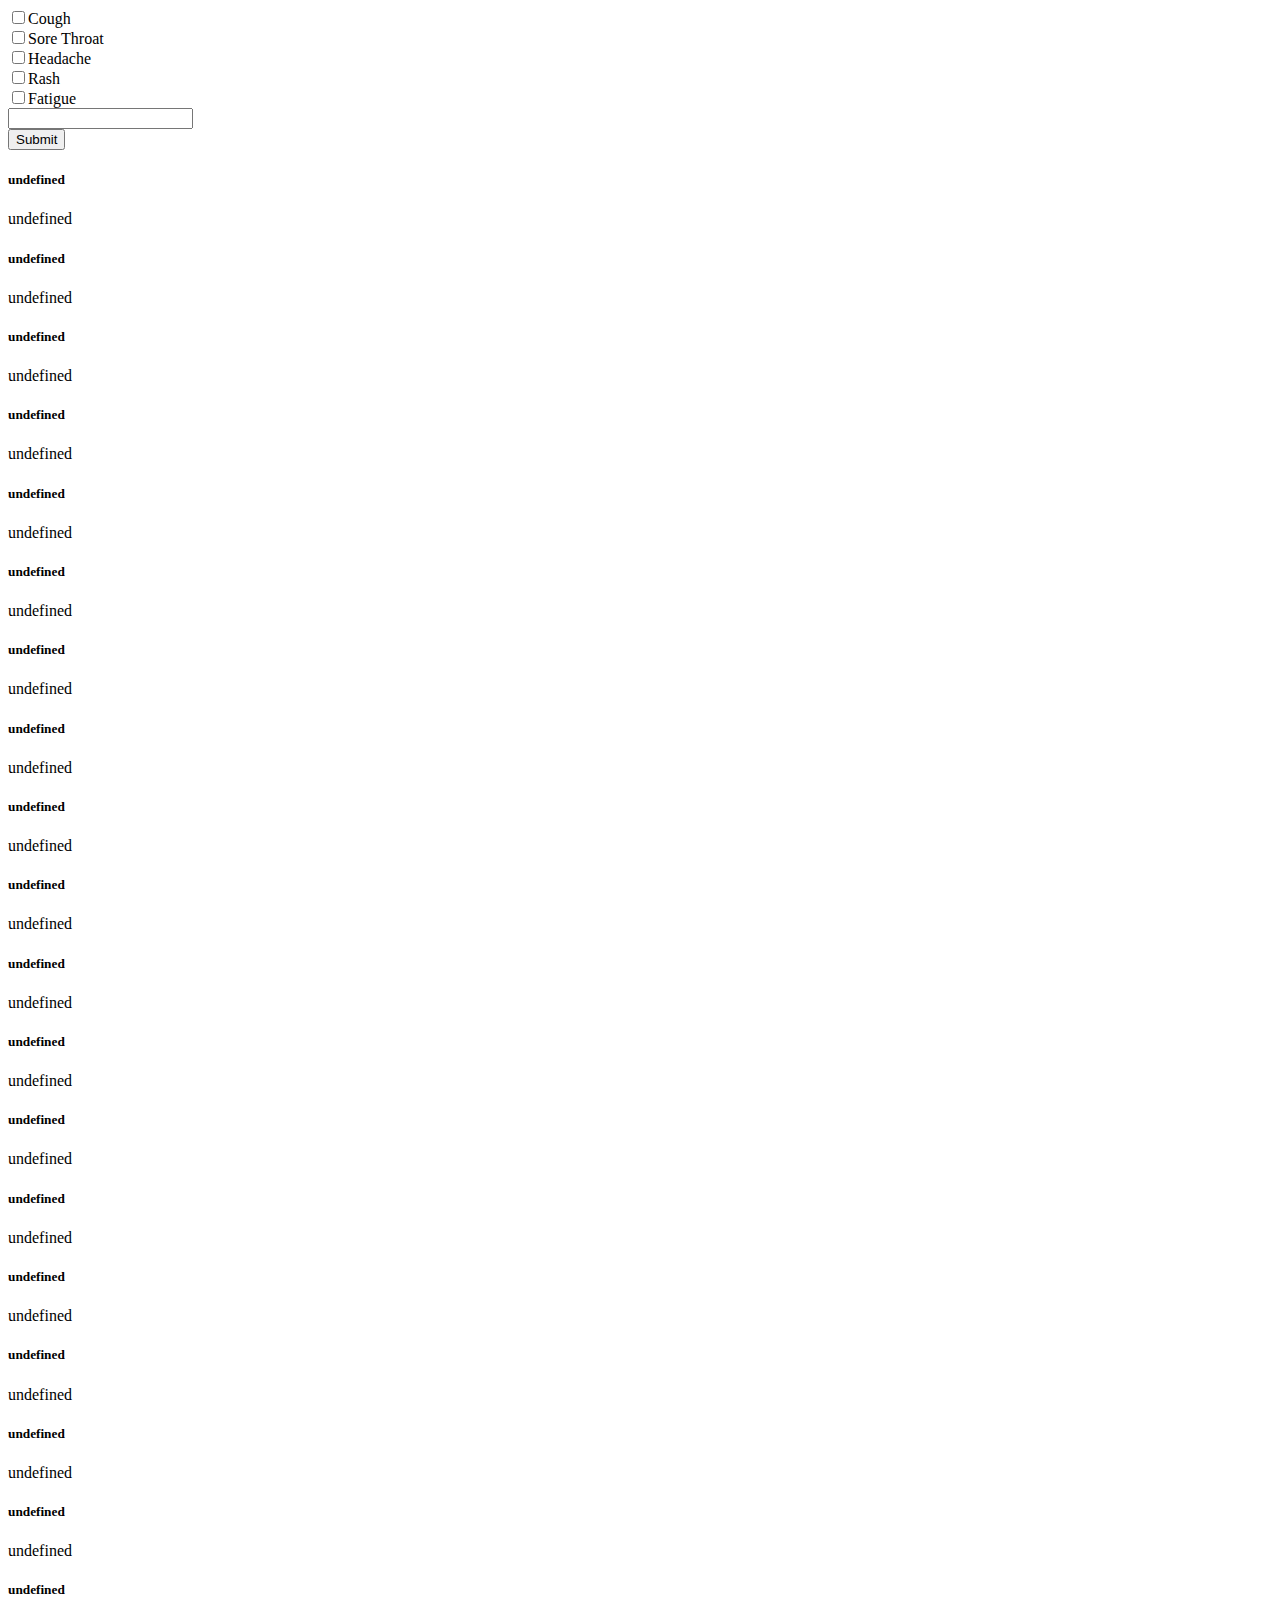
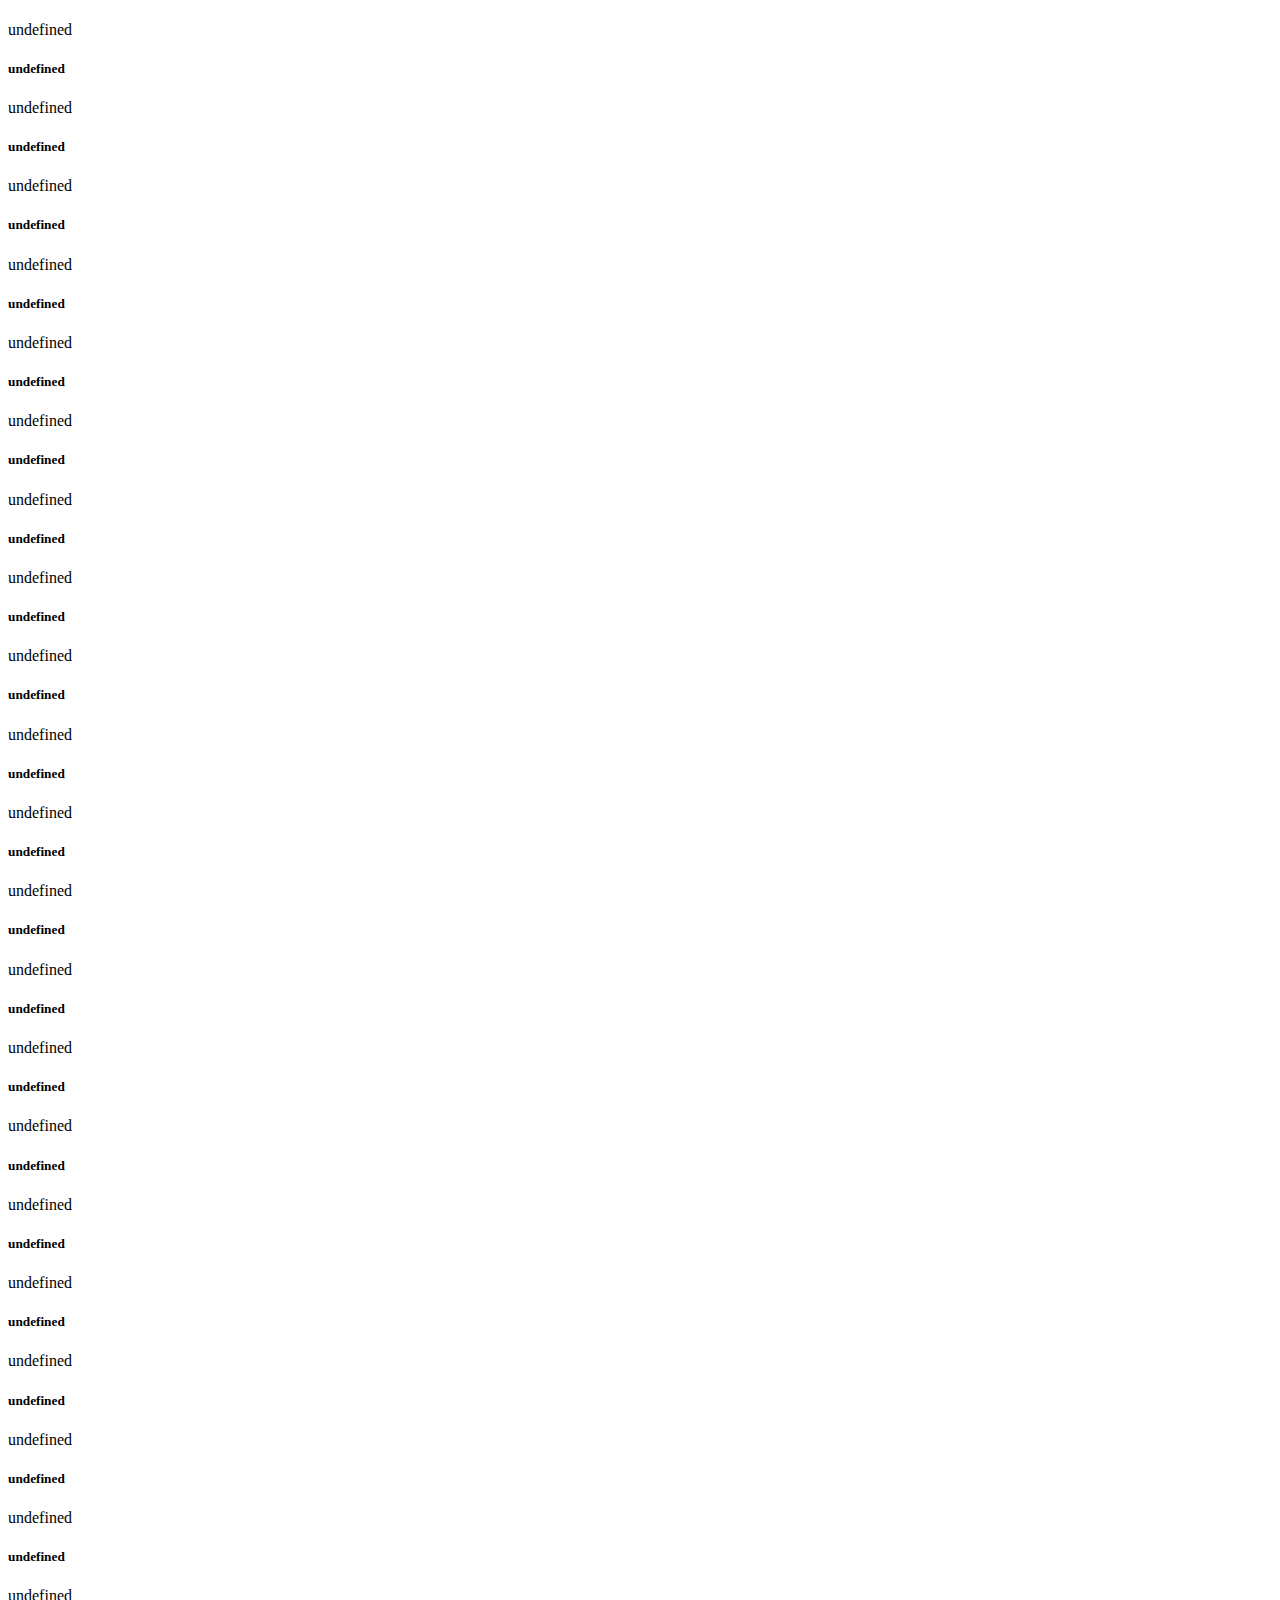
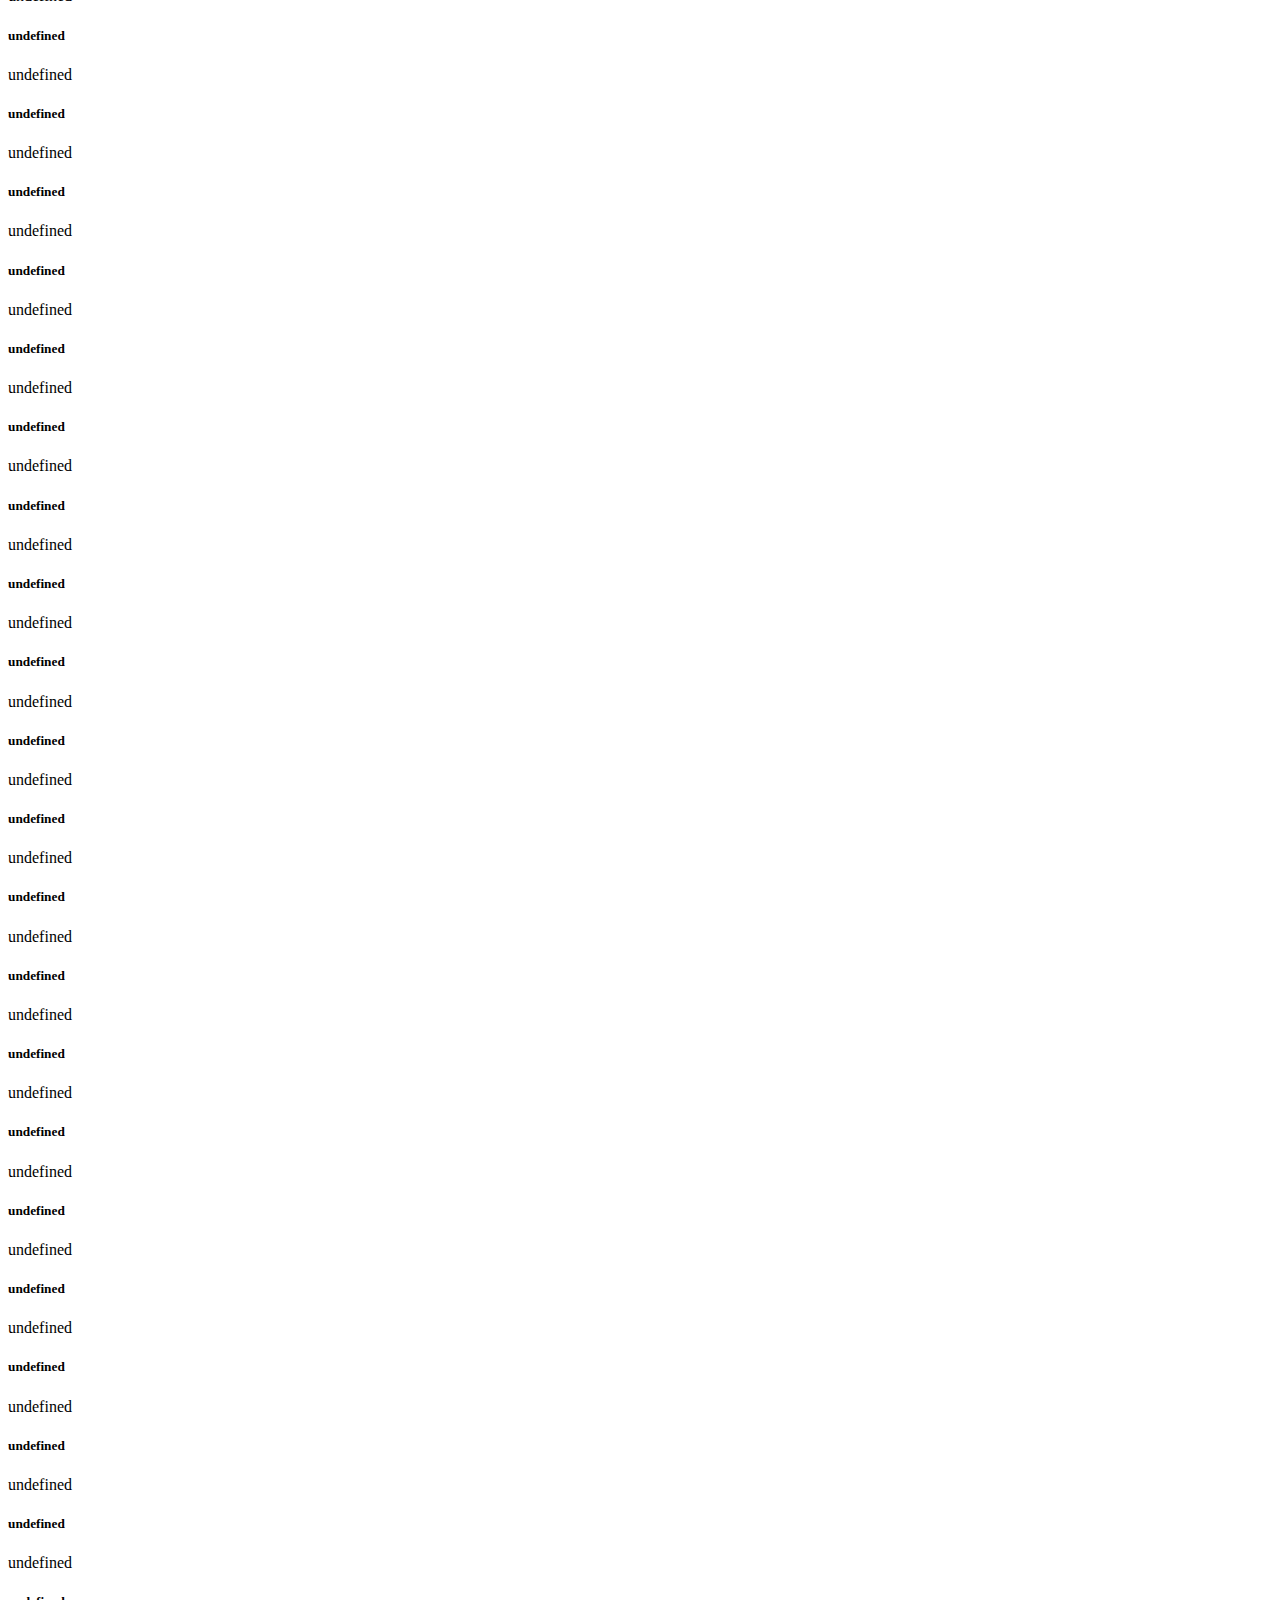
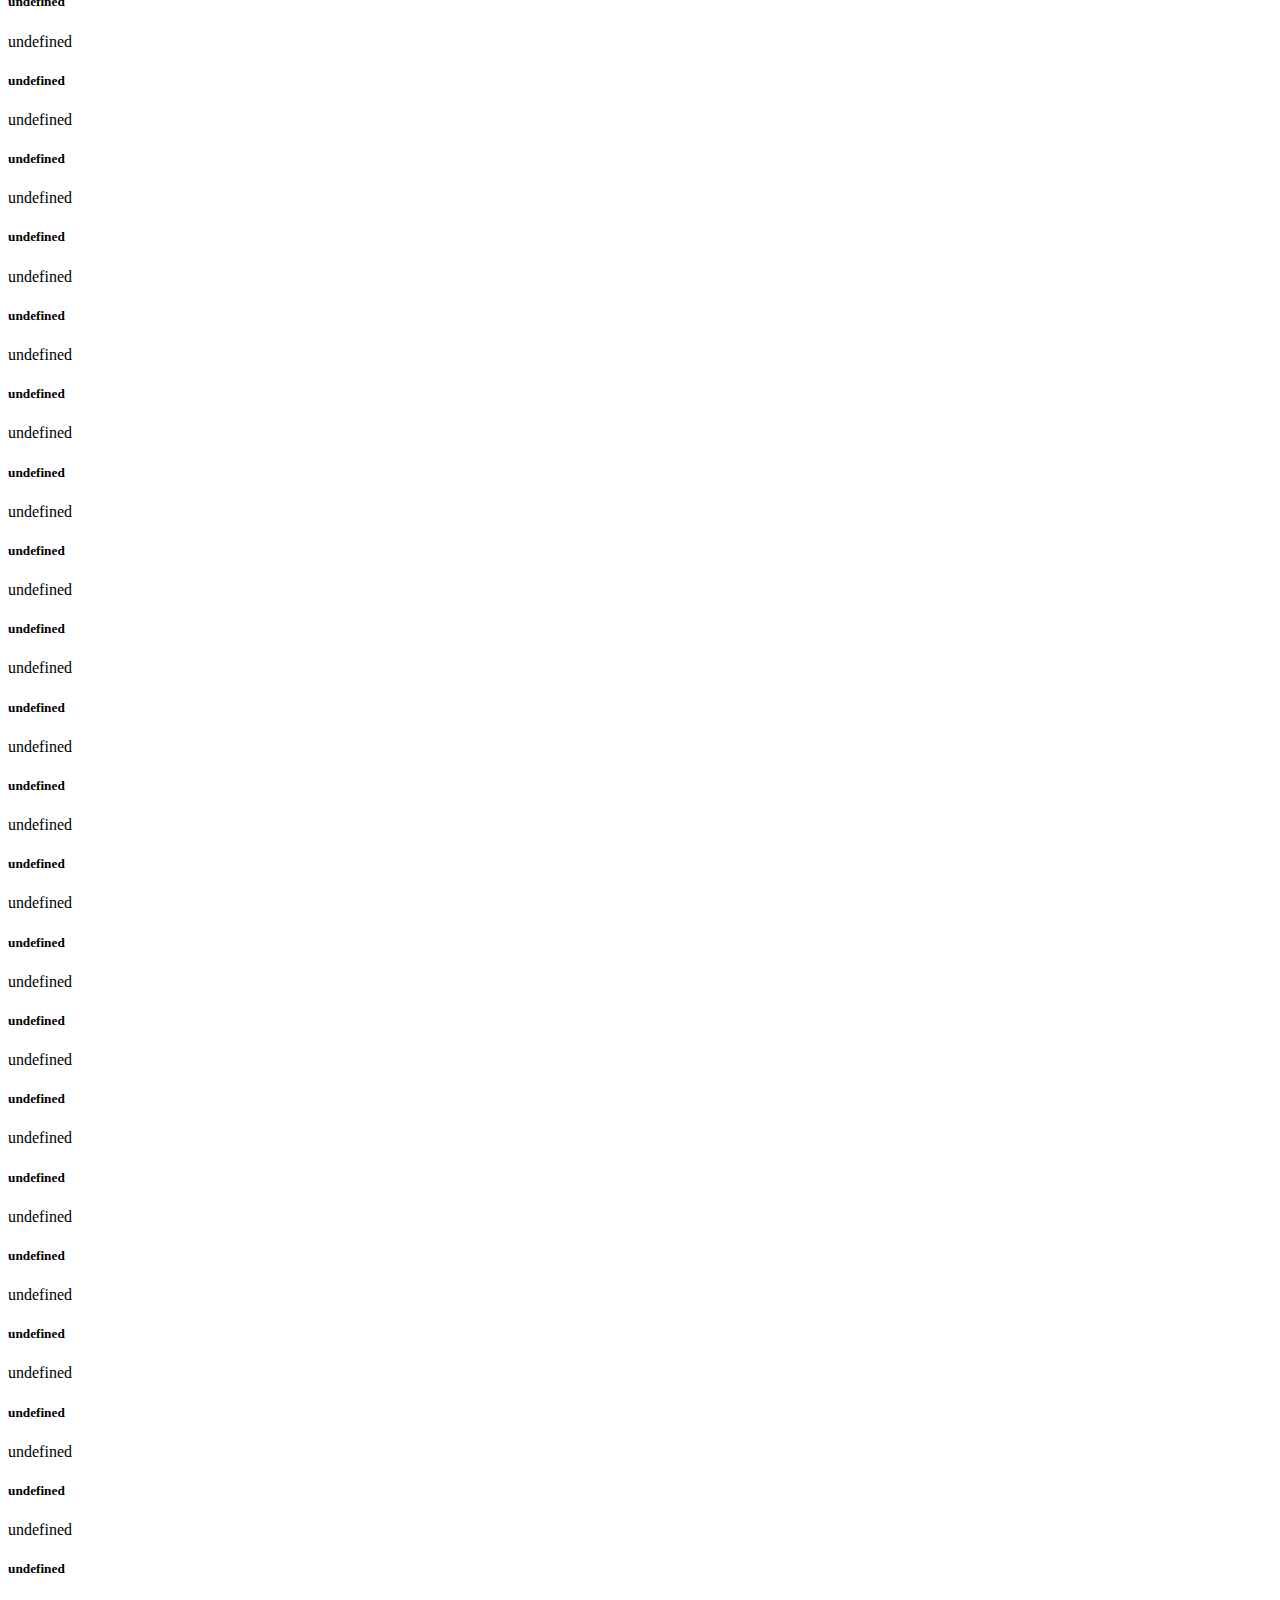
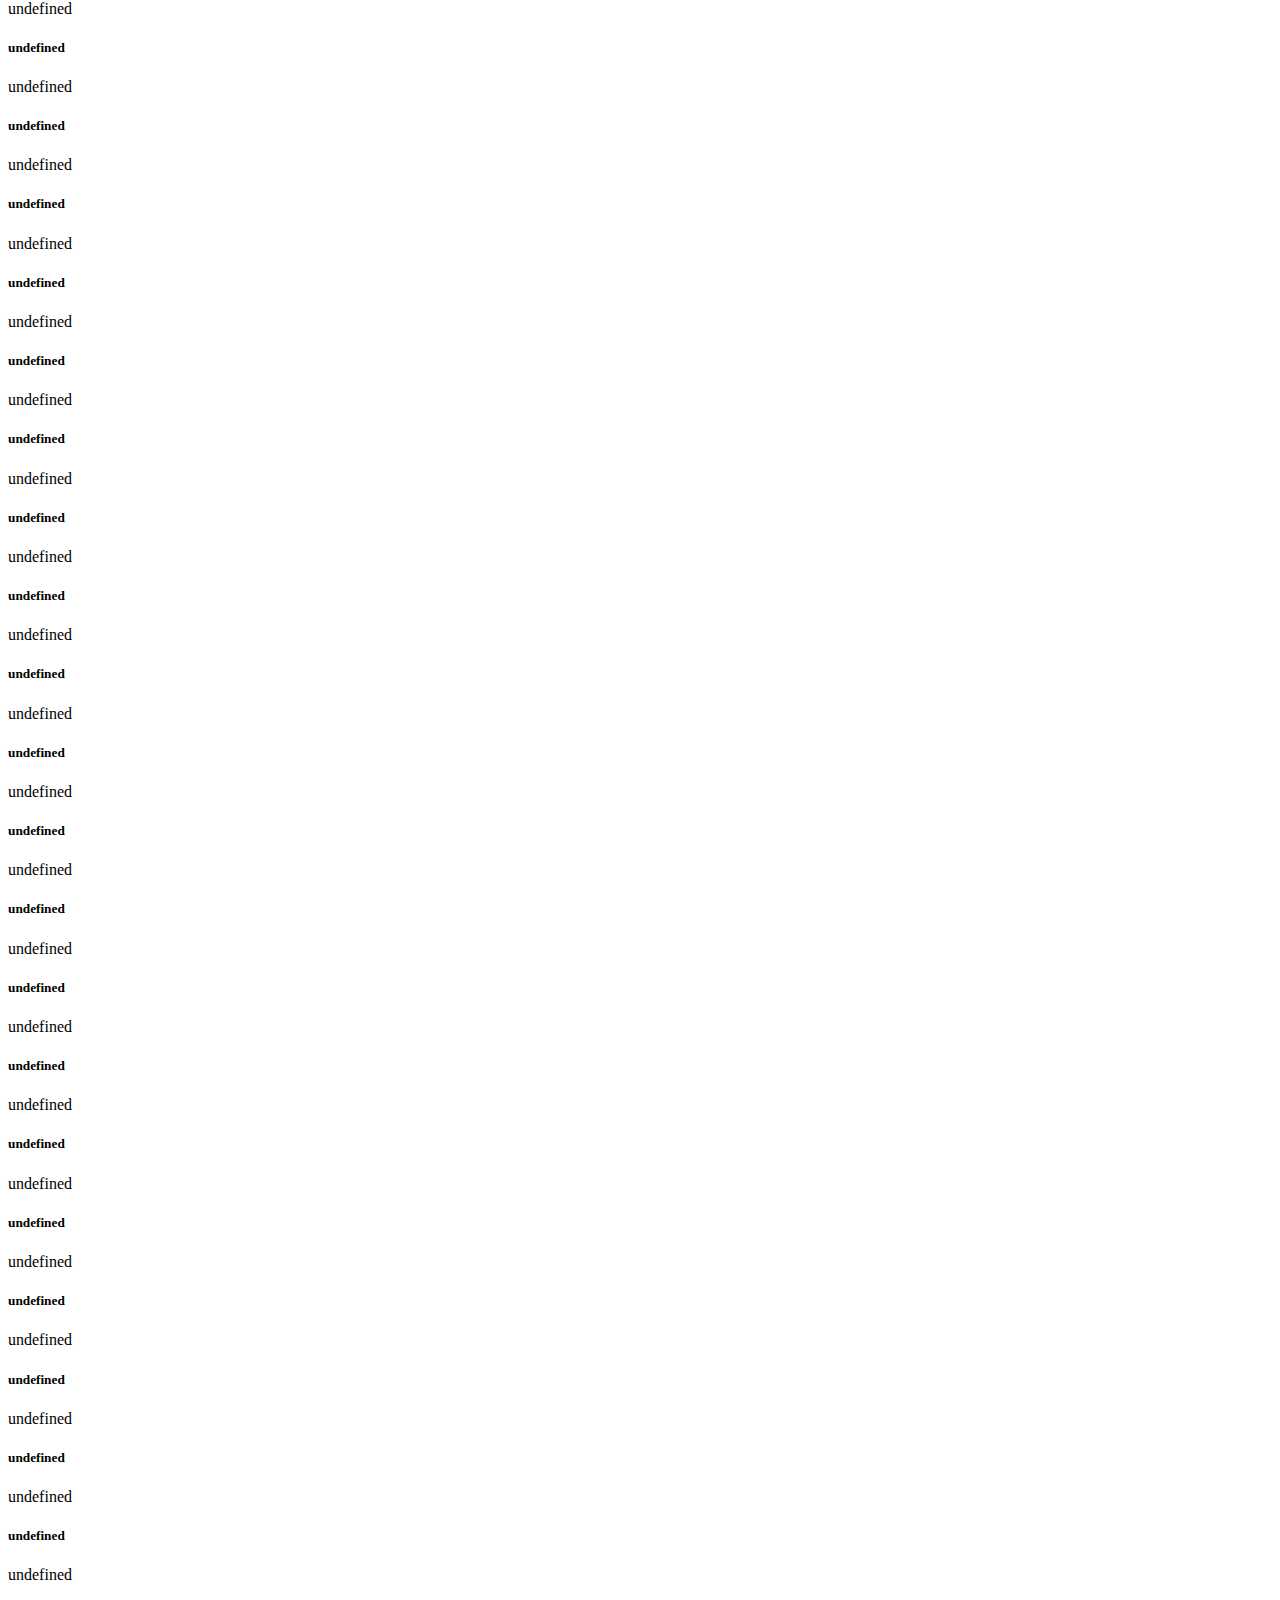
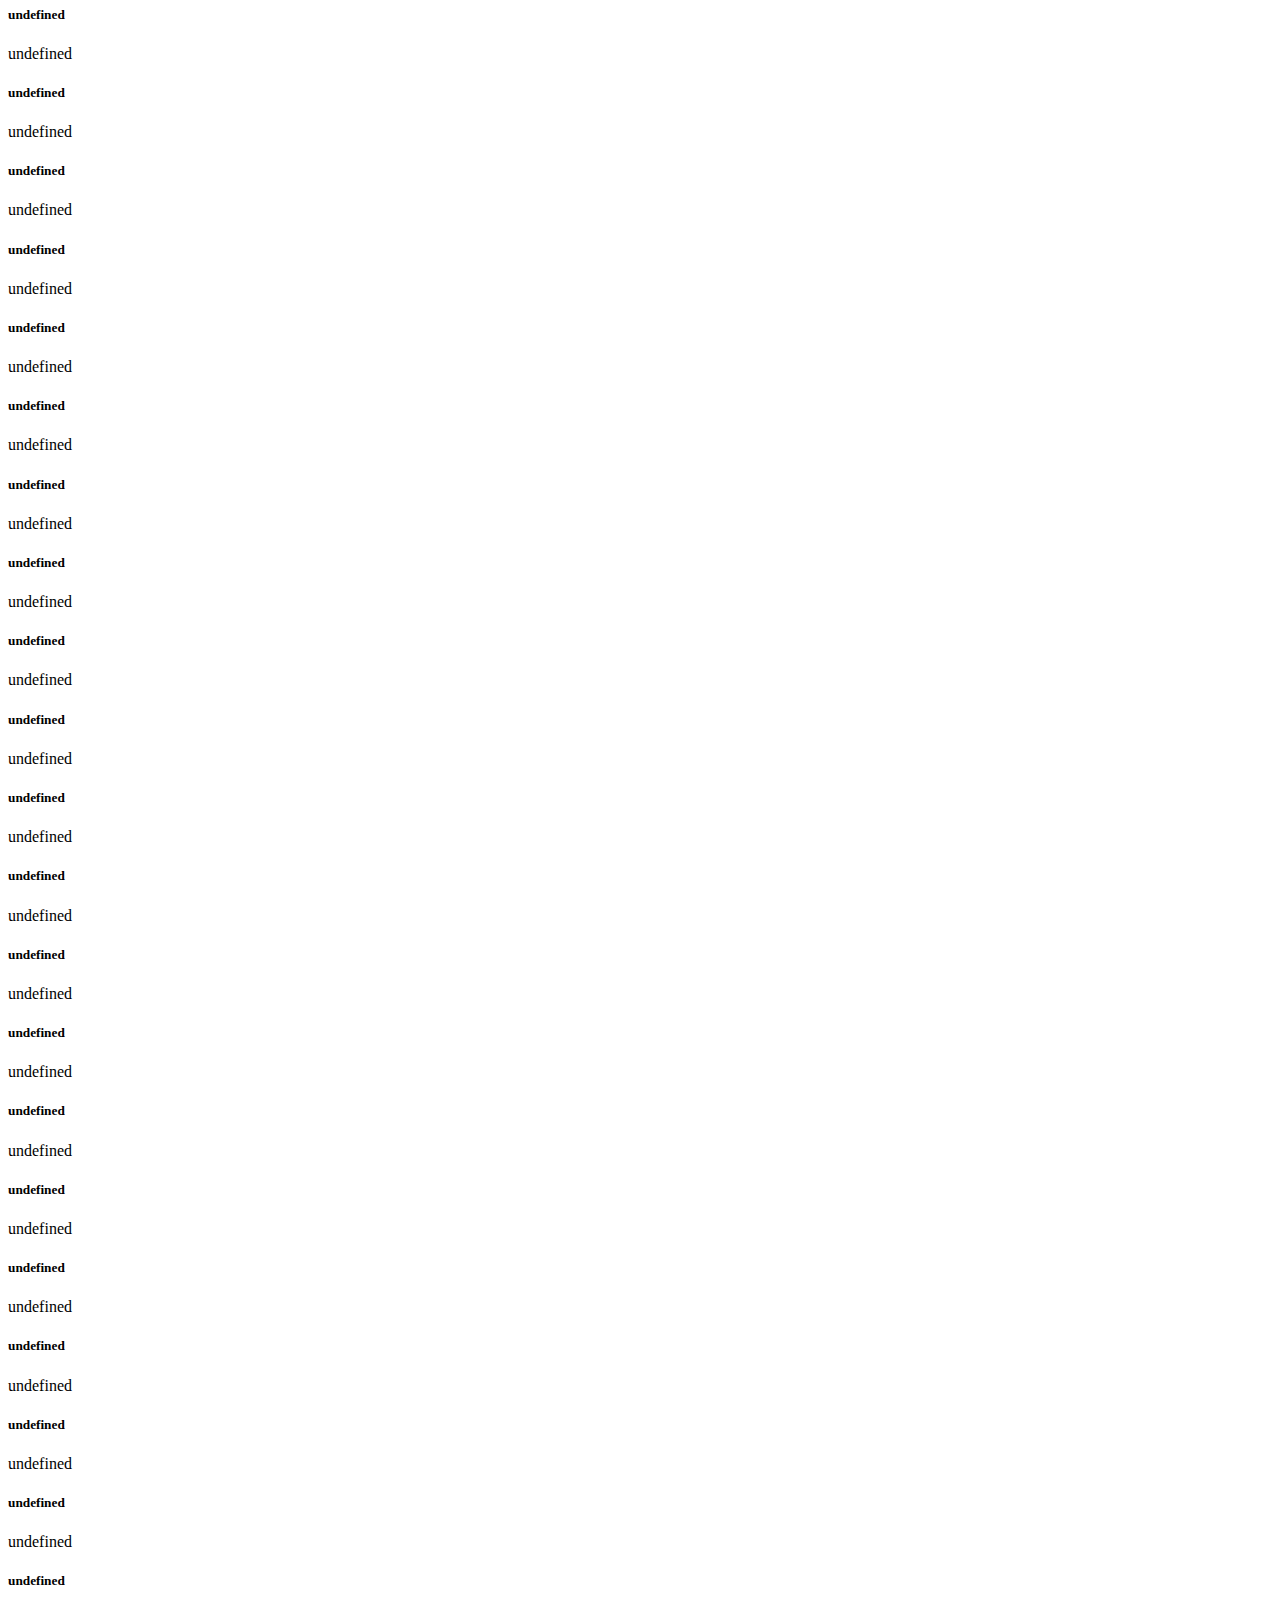
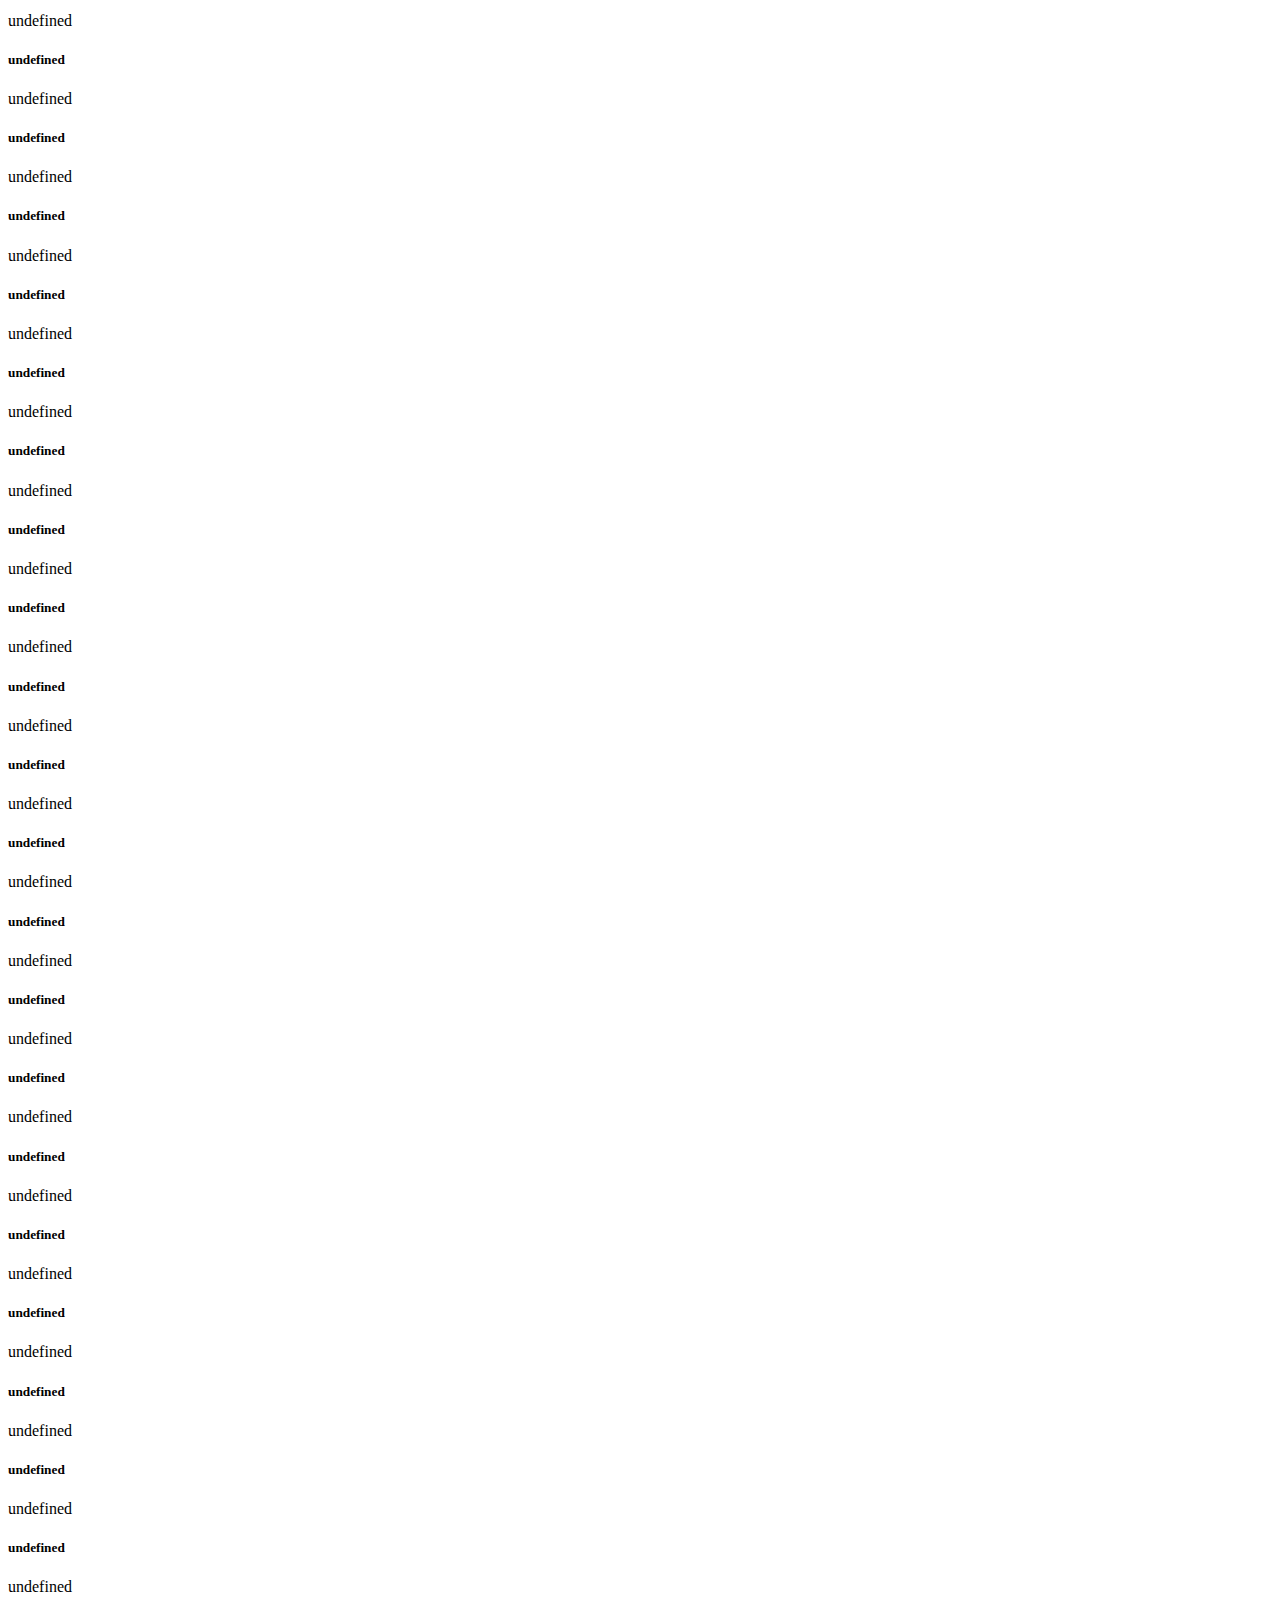
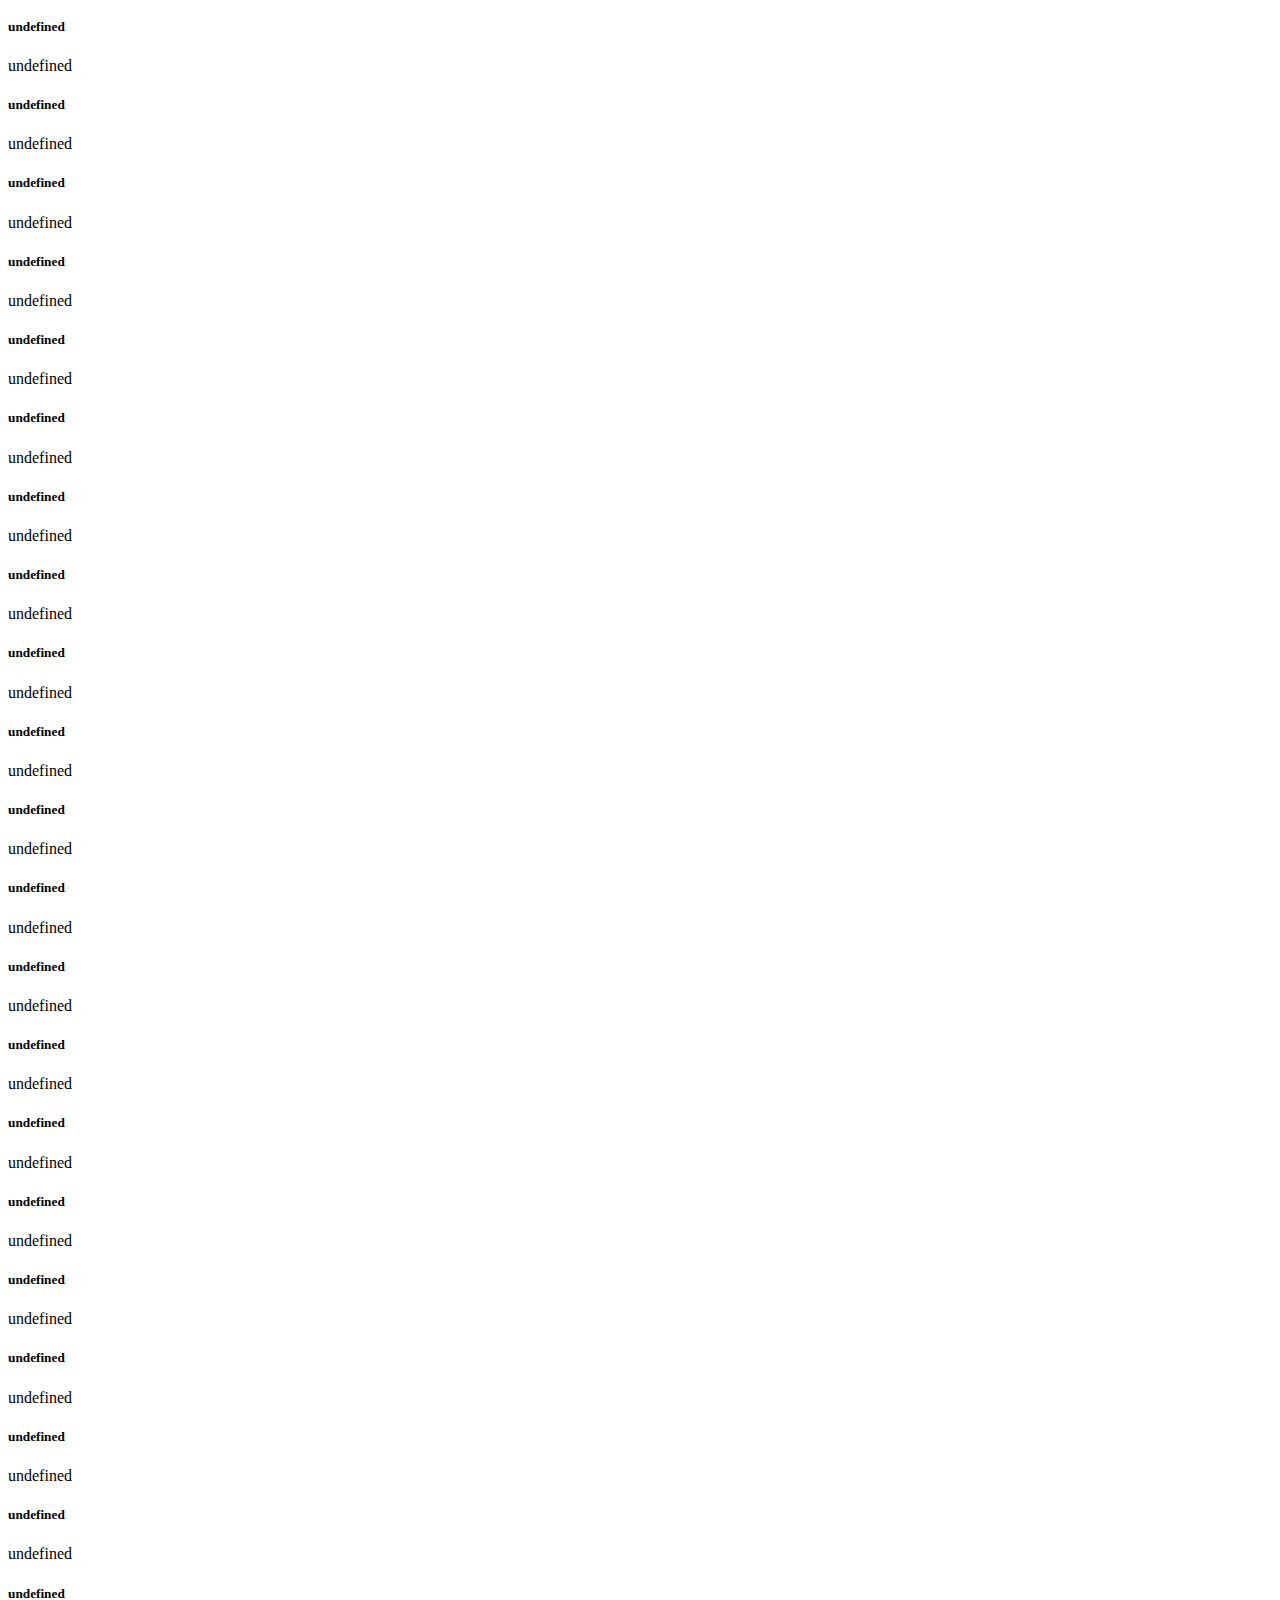
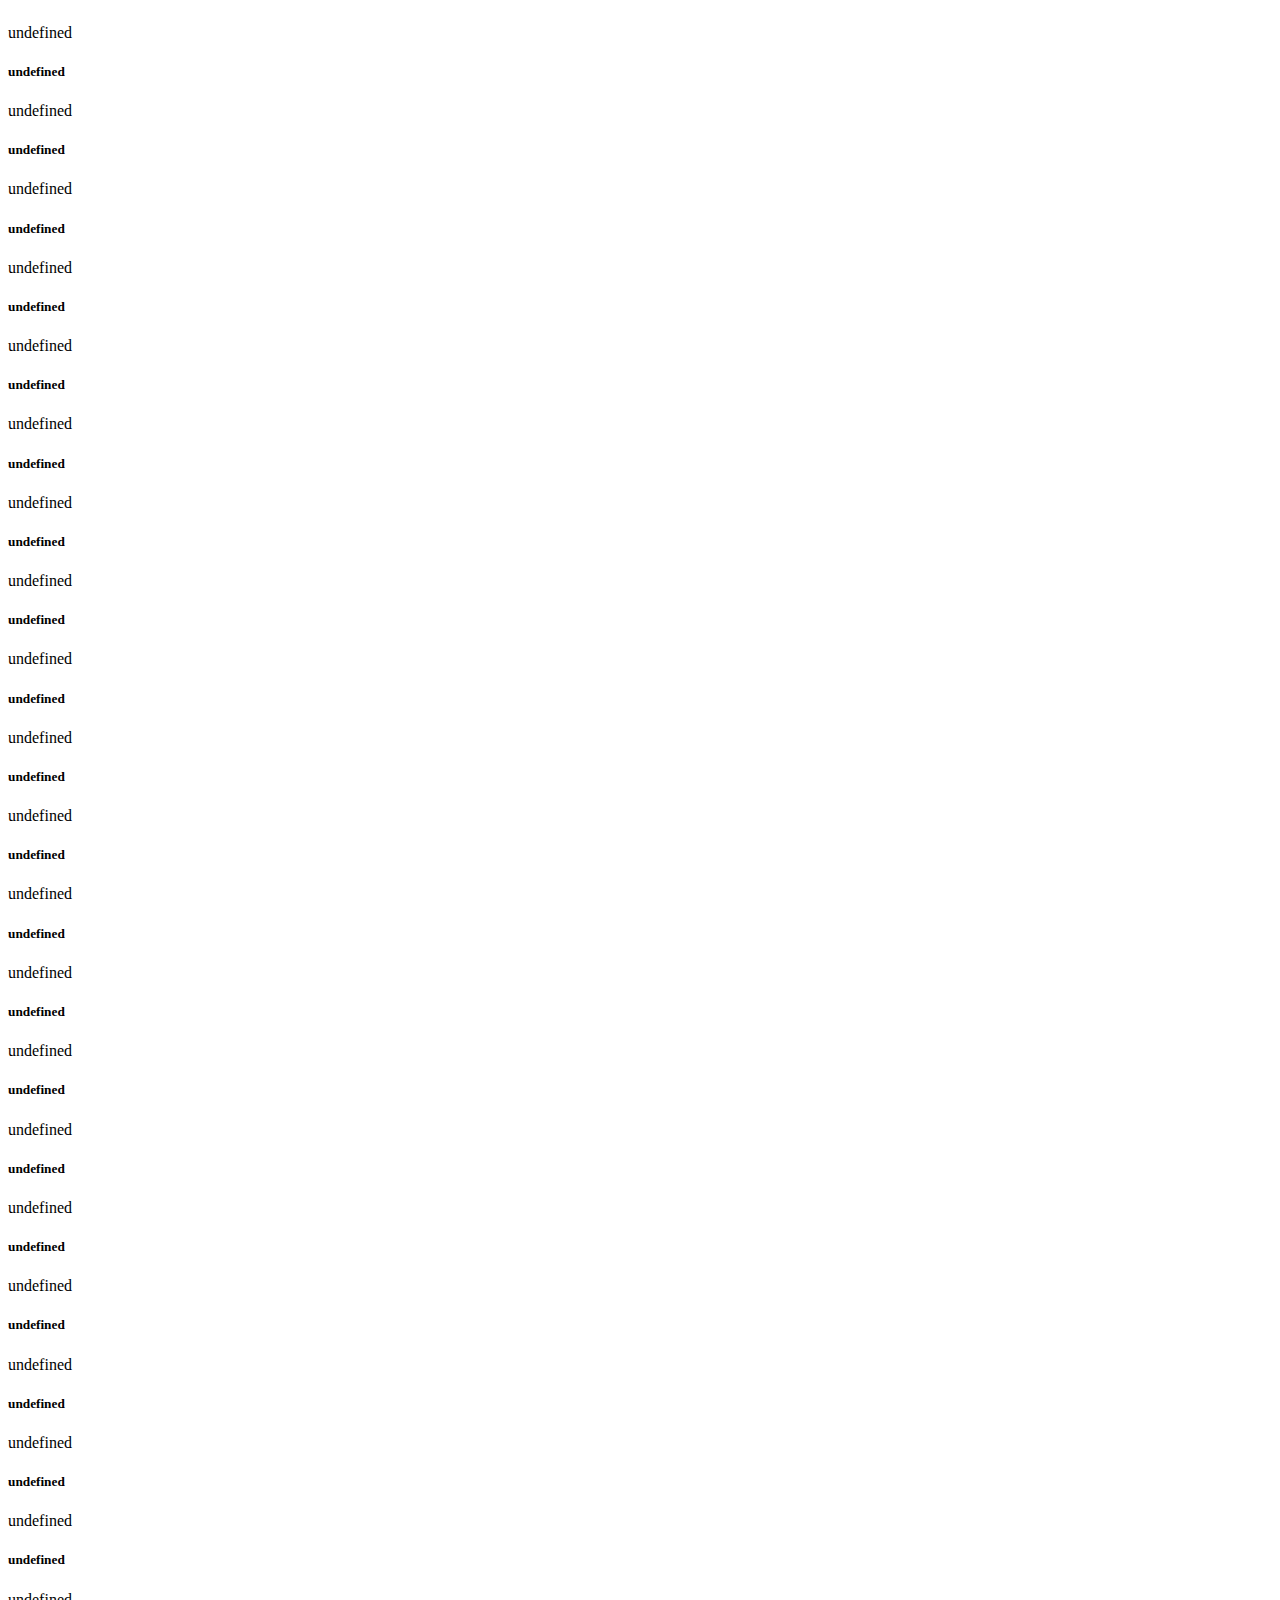
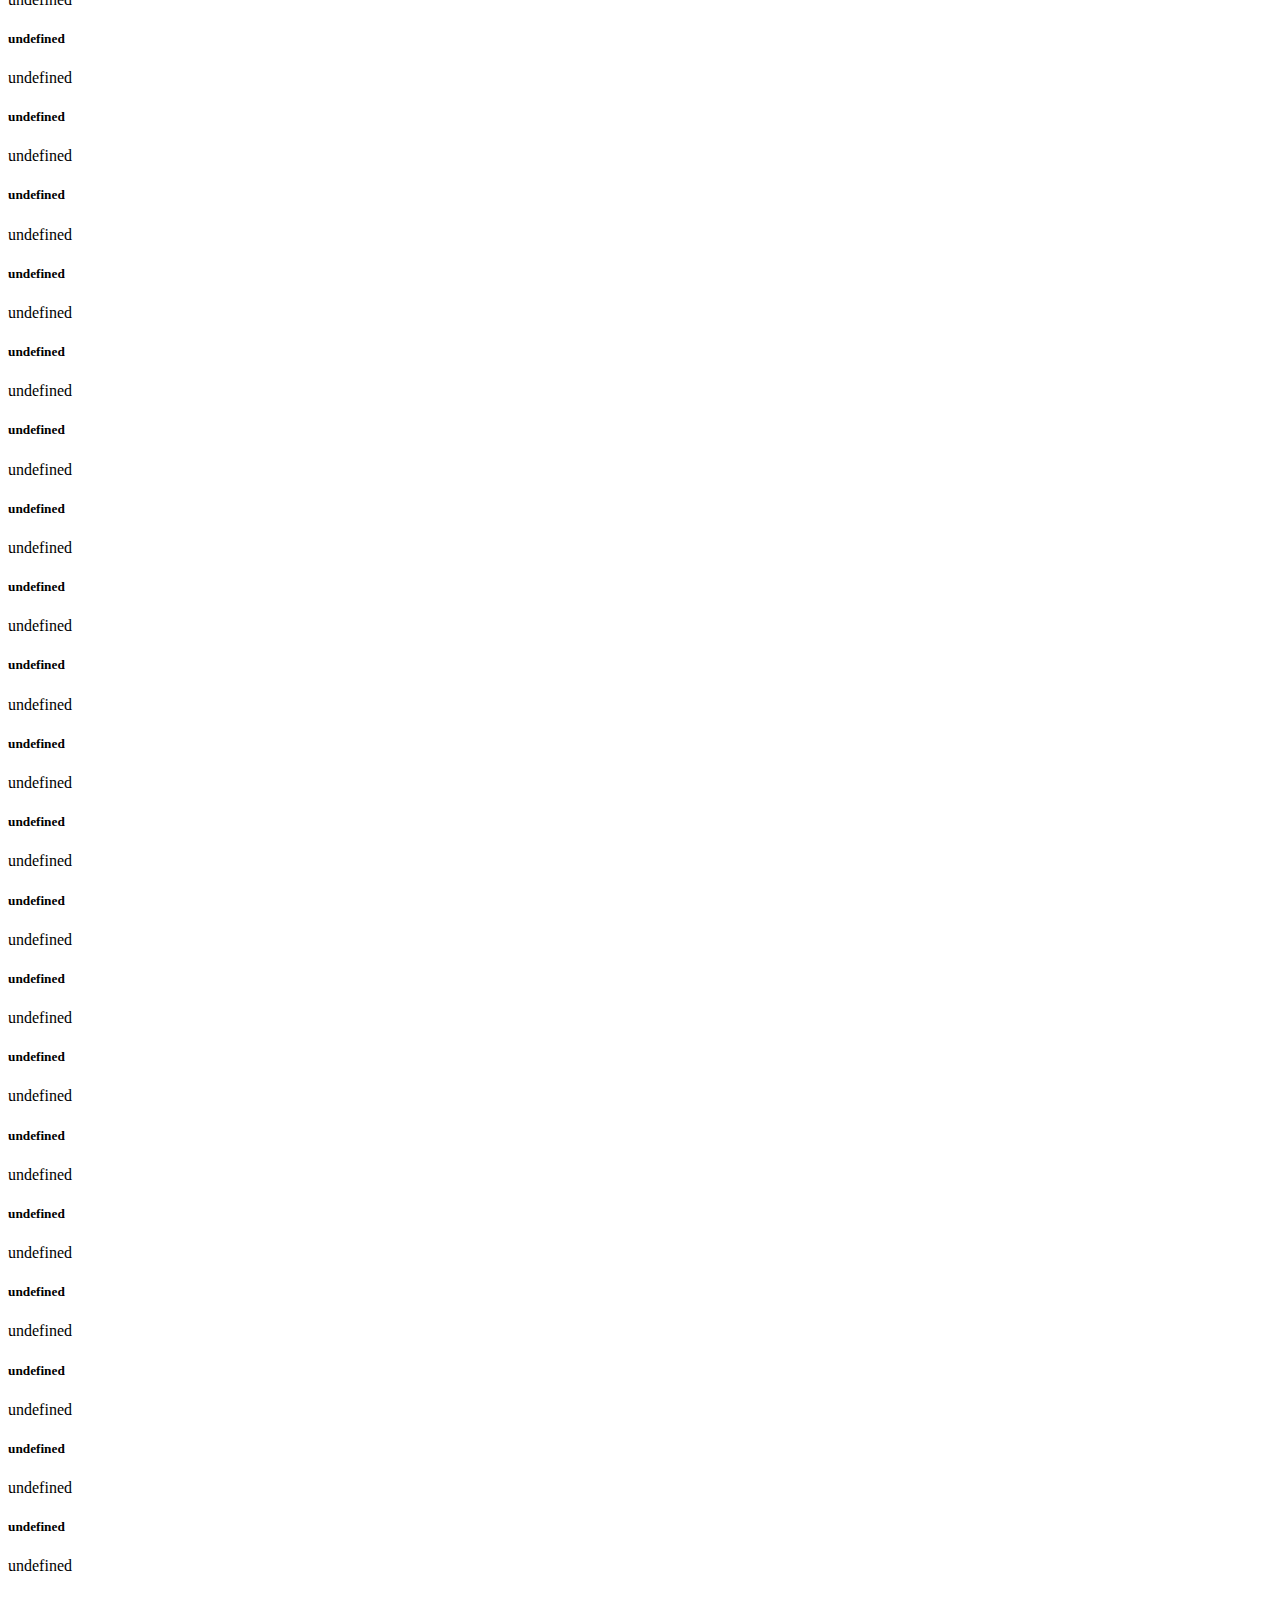
<file: checklist.html>
<!DOCTYPE html>
<html>
  <head>

  </head>
  <body>

  <form action="/action_page.php" method="get">
    <input type="checkbox" name="symptom" value="Cough">Cough <br>
    <input type="checkbox" name="syptom" value="Sore Throat">Sore Throat <br>
    <input type="checkbox" name="syptom" value="Headache">Headache<br>
    <input type="checkbox" name="syptom" value="Rashes">Rash<br>
    <input type="checkbox" name="syptom" value="Fatigue">Fatigue<br>
    </form>
    <div class="search-bar">
      <input type="text" id="seeker">
    </div>
      <input type="submit" value="Submit">
    <div id="content"></div>
    <script src="js/enc-base64-min.js"></script>
    <script src="js/hmac-md5.js"></script>
    <script src="js/auth.js"></script>
    <script src="https://code.jquery.com/jquery-3.2.1.min.js"></script>
    <script src="check_list.js"></script>
  </body>
</html>
</file>
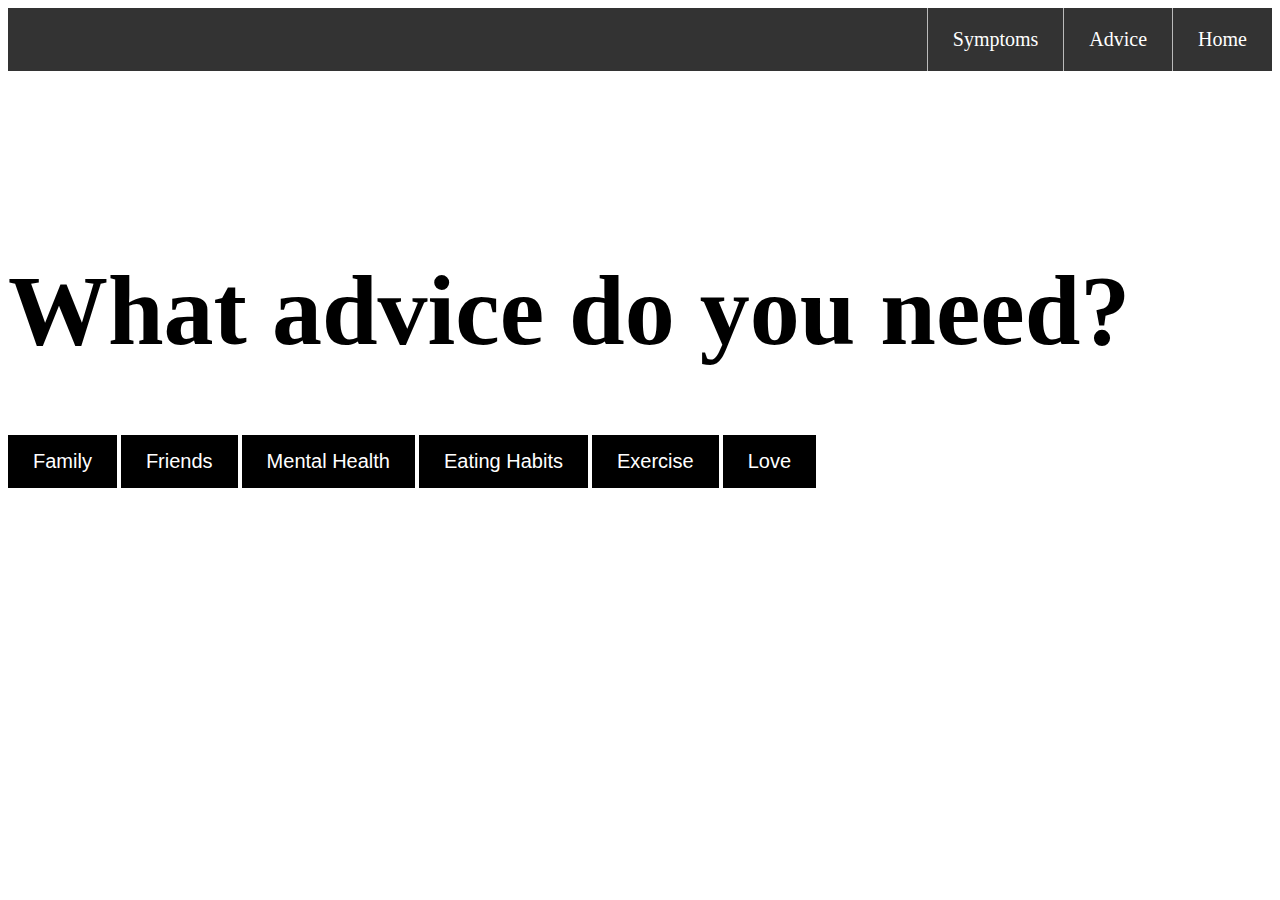
<file: gwcfinalproject.html>
<!DOCTYPE html>
<html lang="en" dir="ltr">
  <head>
    <meta charset="utf-8">
    <title>GWC</title>
    <link rel="stylesheet" href= "style.css">
    <link rel="text" href="mend.html">
  </head>
  <body>
    <!-- navigation  -->
        <ul >

          <li style="float: right"><a href="file:///C:/Users/MetLife/Documents/drmend/DrMend2018/mend.html">Home</a></li>
          <li style="float: right"class="dropdown">
            <a href="file:///C:/Users/MetLife/Documents/drmend/DrMend2018gwcfinalproject.html" class="dropbtn">Advice</a>
            <div class="dropdown-content">
              <div class="advice">
                <button class="button" id="family"> Family </button>
                <button class="button" id="friends"> Friends </button>
                <button class="button" id="mentalhealth"> Mental Health </button>
                <button class="button" id="eating"> Eating Habits </button>
                <button class="button" id="exercise"> Exercise </button>
                <button class="button" id="love"> Love </button>
              </div>
          </li>
          <li style="float: right"><a href="Symptoms">Symptoms</a></li>
        </ul>
    <!-- navigation     -->



    <h1><br /> What advice do you need? <br /></h1>
    <div class="advice">
      <button class="button" id="family"> Family </button>
      <button class="button" id="friends"> Friends </button>
      <button class="button" id="mentalhealth"> Mental Health </button>
      <button class="button" id="eating"> Eating Habits </button>
      <button class="button" id="exercise"> Exercise </button>
      <button class="button" id="love"> Love </button>
    </div>
    <h2></h2>
    <h3></h3>
    <script type="text/javascript" src="http://code.jquery.com/jquery-1.11.0.min.js"></script>
    <script type="text/javascript" src="finalproject.js"></script>
  </body>
</html>
</file>
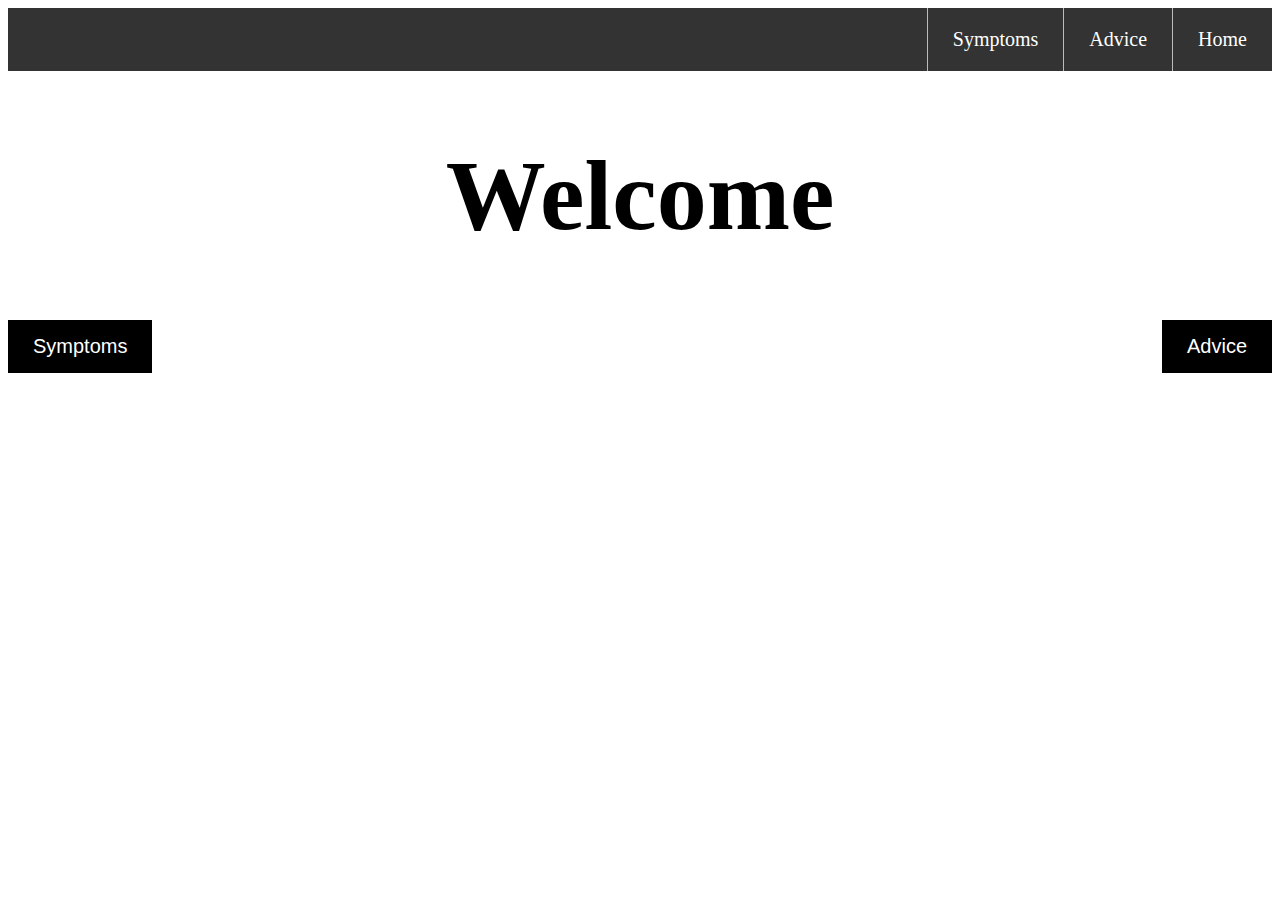
<file: mend.html>
<!DOCTYPE html>
<html lang="en" dir="ltr">
  <head>
    <meta charset="utf-8">
    <title>Weclome</title>
    <link rel="stylesheet" href= "style.css">
    <link rel="text" href="gwcfinalproject.html">
  </head>
  <body class = "font">
    <!-- navigation  -->
        <ul >

          <li style="float: right"><a href="file:///C:/Users/MetLife/Documents/drmend/mend.html">Home</a></li>



          <li style="float: right"class="dropdown">
            <a href="file:///C:/Users/MetLife/Documents/drmend/gwcfinalproject.html" class="dropbtn">Advice</a>
            <div class="dropdown-content">
              <div class="advice">
                <!-- <button class="button"> -->

                <a href="file:///C:/Users/MetLife/Documents/drmend/gwcfinalproject.html" id="family">Family</a>
                <a href="file:///C:/Users/MetLife/Documents/drmend/gwcfinalproject.html">Friend</a>
                <a href="file:///C:/Users/MetLife/Documents/drmend/gwcfinalproject.html">Mental Health</a>
                <a href="file:///C:/Users/MetLife/Documents/drmend/gwcfinalproject.html">Eating Habits</a>
                <a href="file:///C:/Users/MetLife/Documents/drmend/gwcfinalproject.html">Exercise</a>
                <a href="file:///C:/Users/MetLife/Documents/drmend/gwcfinalproject.html">Love</a>

                <!-- <button class="button" id="family"> Family </button>
                <button class="button" id="friends"> Friends </button>
                <button class="button" id="mentalhealth"> Mental Health </button>
                <button class="button" id="eating"> Eating Habits </button>
                <button class="button" id="exercise"> Exercise </button>
                <button class="button" id="love"> Love </button> -->

              <!-- </button> -->
              </div>
            </div>
          </li>
          <li style="float: right"><a href="Symptoms">Symptoms</a></li>
        </ul>
    <!-- navigation     -->


    <center><h1>Welcome</h1></center>
    <a href = "file:///C:/Users/MetLife/Documents/GirlsWhoCode/Drmend/DrMend2018/checklist.html"><button class="button">Symptoms</button></a>
    <a href="file:///C:/Users/MetLife/Documents/drmend/gwcfinalproject.html"><button style="float: right" class="button" >Advice</button></a>


    
    </script>

    <script type="text/javascript" src="http://code.jquery.com/jquery-1.11.0.min.js"></script>
    <script type="text/javascript" src="finalproject.js"></script>
  </body>
</html>
</file>
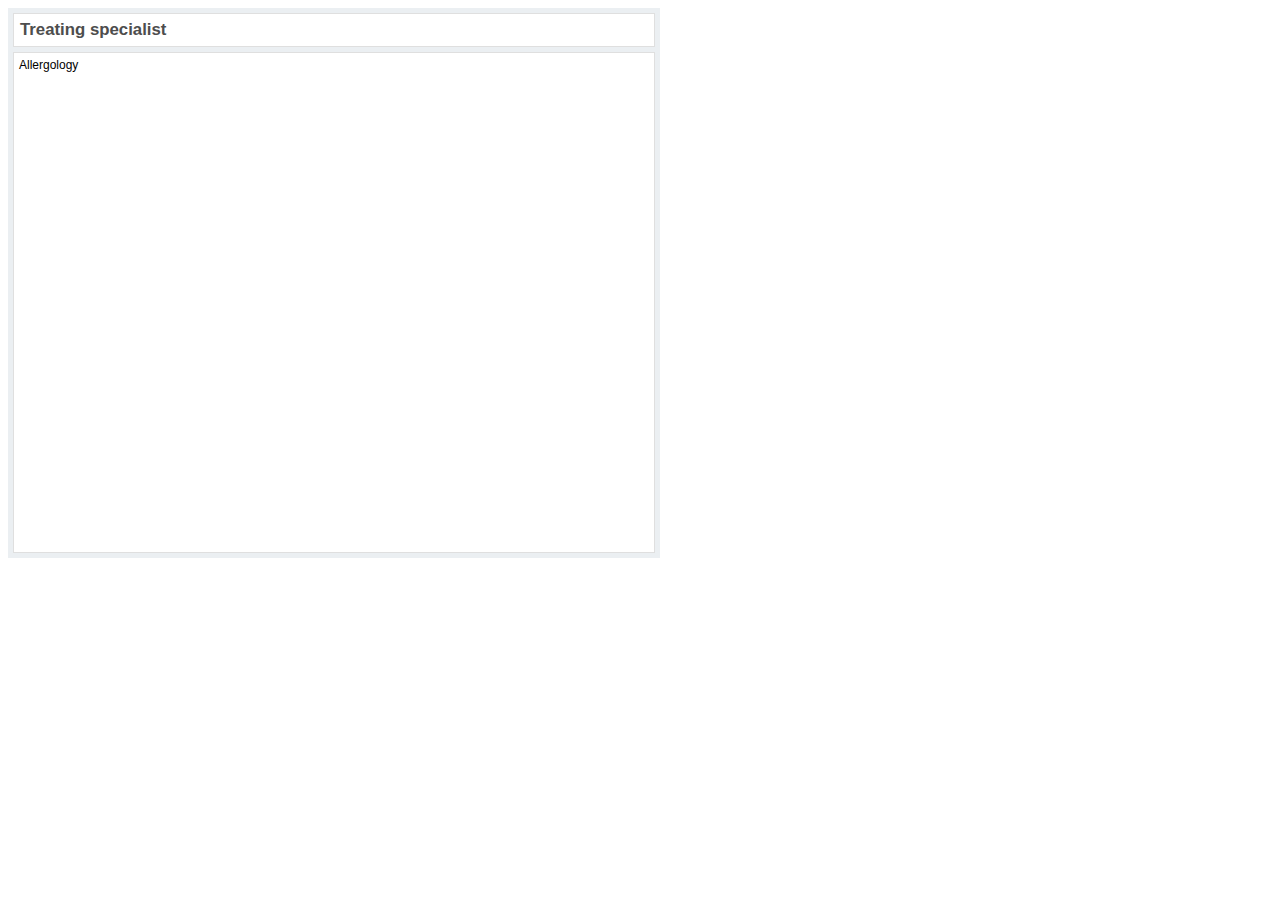
<file: SampleAvatar/sample_specialisation_page/specId1.html>
﻿<!DOCTYPE html>
<html xmlns="http://www.w3.org/1999/xhtml">
<!--
/**
 * ApiMedic.com Sample Avatar, a demo implementation of the ApiMedic.com Symptom Checker by priaid Inc, Switzerland
 * 
 * Copyright (C) 2012 priaid inc, Switzerland
 * 
 * This file is part of The Sample Avatar.
 * 
 * This is free implementation: you can redistribute it and/or modify it under the terms of the
 * GNU General Public License Version 3 as published by the Free Software Foundation.
 * 
 * The ApiMedic.com Sample Avatar is distributed in the hope that it will be useful, but WITHOUT ANY WARRANTY;
 * without even the implied warranty of MERCHANTABILITY or FITNESS FOR A PARTICULAR PURPOSE.
 * 
 * See the GNU General Public License for more details. You should have received a copy of the GNU
 * General Public License along with ApiMedic.com. If not, see <http://www.gnu.org/licenses/>.
 * 
 * Authors: priaid inc, Switzerland
 */
 -->
<head>
    <title></title>
    <link rel="stylesheet" type="text/css" href="../symptom_selector/selector.css?v=1">
    <link rel="stylesheet" type="text/css" href="../symptom_selector/fontawesome/assets/css/font-awesome.min.css" />
    <script src="../libs/jquery-1.12.2.min.js"></script>
    <script src="../libs/json2.js"></script><!-- json for ie7 -->
    <script src="../libs/jquery.imagemapster.min.js?v=1.1"></script>
    <script src="../libs/typeahead.bundle.js"></script>
	
</head>
<body>

    <table class="container-table">
        <tr>
            <td valign="middle" class="td-header bordered-box box-white width25"><h4 class="header" id="treatingSpecialistTitle">Treating specialist<span class="badge pull-left badge-primary visible-lg margin5R"></span></h4></td>
        </tr>
		<tr>
		      <td valign="top" class="selector_container bordered-box box-white width25">Allergology<div id="specialistTitle"></div></td>
		</tr>
    </table>
</body>
</html>
</file>
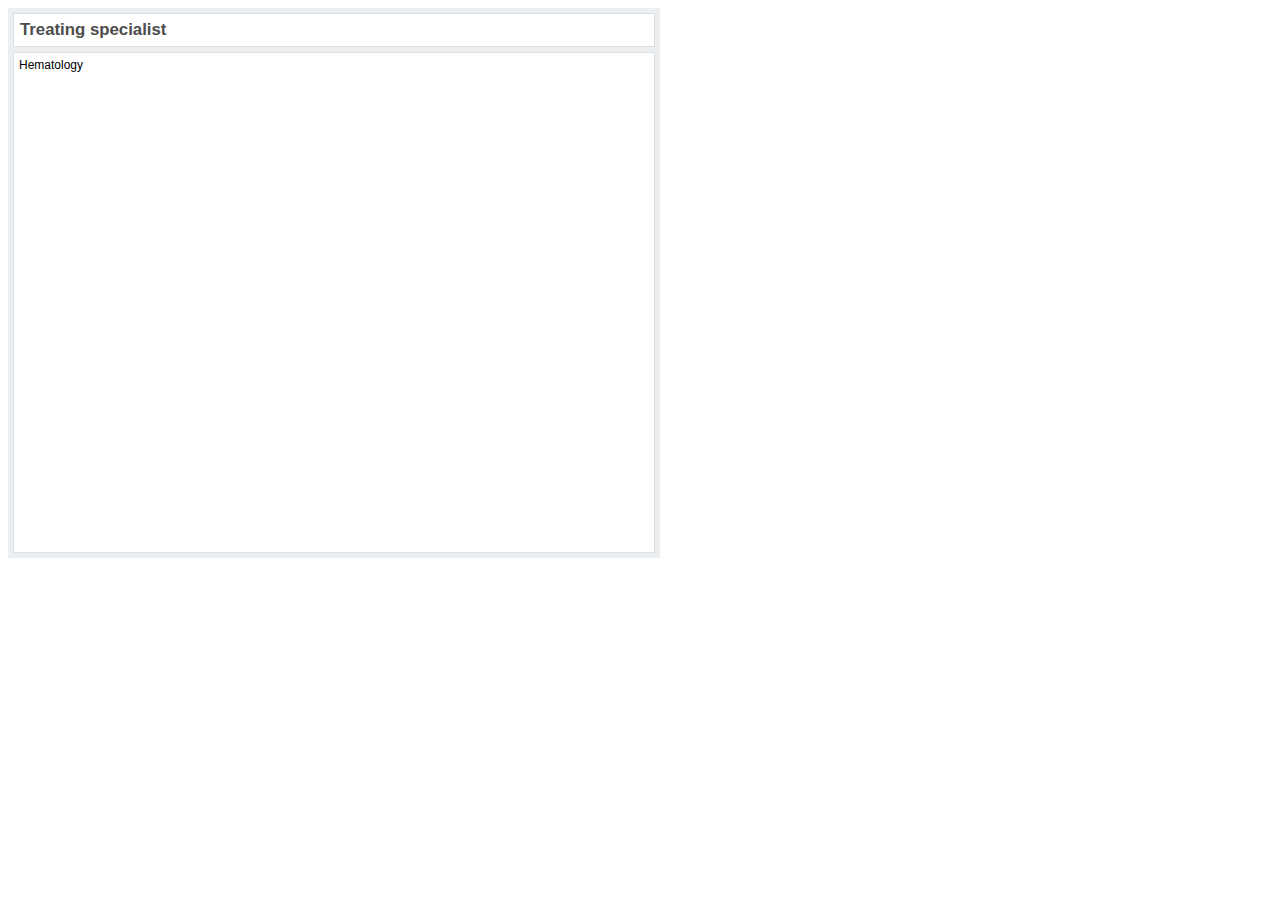
<file: SampleAvatar/sample_specialisation_page/specId12.html>
﻿<!DOCTYPE html>
<html xmlns="http://www.w3.org/1999/xhtml">
<!--
/**
 * ApiMedic.com Sample Avatar, a demo implementation of the ApiMedic.com Symptom Checker by priaid Inc, Switzerland
 * 
 * Copyright (C) 2012 priaid inc, Switzerland
 * 
 * This file is part of The Sample Avatar.
 * 
 * This is free implementation: you can redistribute it and/or modify it under the terms of the
 * GNU General Public License Version 3 as published by the Free Software Foundation.
 * 
 * The ApiMedic.com Sample Avatar is distributed in the hope that it will be useful, but WITHOUT ANY WARRANTY;
 * without even the implied warranty of MERCHANTABILITY or FITNESS FOR A PARTICULAR PURPOSE.
 * 
 * See the GNU General Public License for more details. You should have received a copy of the GNU
 * General Public License along with ApiMedic.com. If not, see <http://www.gnu.org/licenses/>.
 * 
 * Authors: priaid inc, Switzerland
 */
 -->
<head>
    <title></title>
    <link rel="stylesheet" type="text/css" href="../symptom_selector/selector.css?v=1">
    <link rel="stylesheet" type="text/css" href="../symptom_selector/fontawesome/assets/css/font-awesome.min.css" />
    <script src="../libs/jquery-1.12.2.min.js"></script>
    <script src="../libs/json2.js"></script><!-- json for ie7 -->
    <script src="../libs/jquery.imagemapster.min.js?v=1.1"></script>
    <script src="../libs/typeahead.bundle.js"></script>
	
</head>
<body>

    <table class="container-table">
        <tr>
            <td valign="middle" class="td-header bordered-box box-white width25"><h4 class="header" id="treatingSpecialistTitle">Treating specialist<span class="badge pull-left badge-primary visible-lg margin5R"></span></h4></td>
        </tr>
		<tr>
		      <td valign="top" class="selector_container bordered-box box-white width25">Hematology<div id="specialistTitle"></div></td>
		</tr>
    </table>
</body>
</html>
</file>
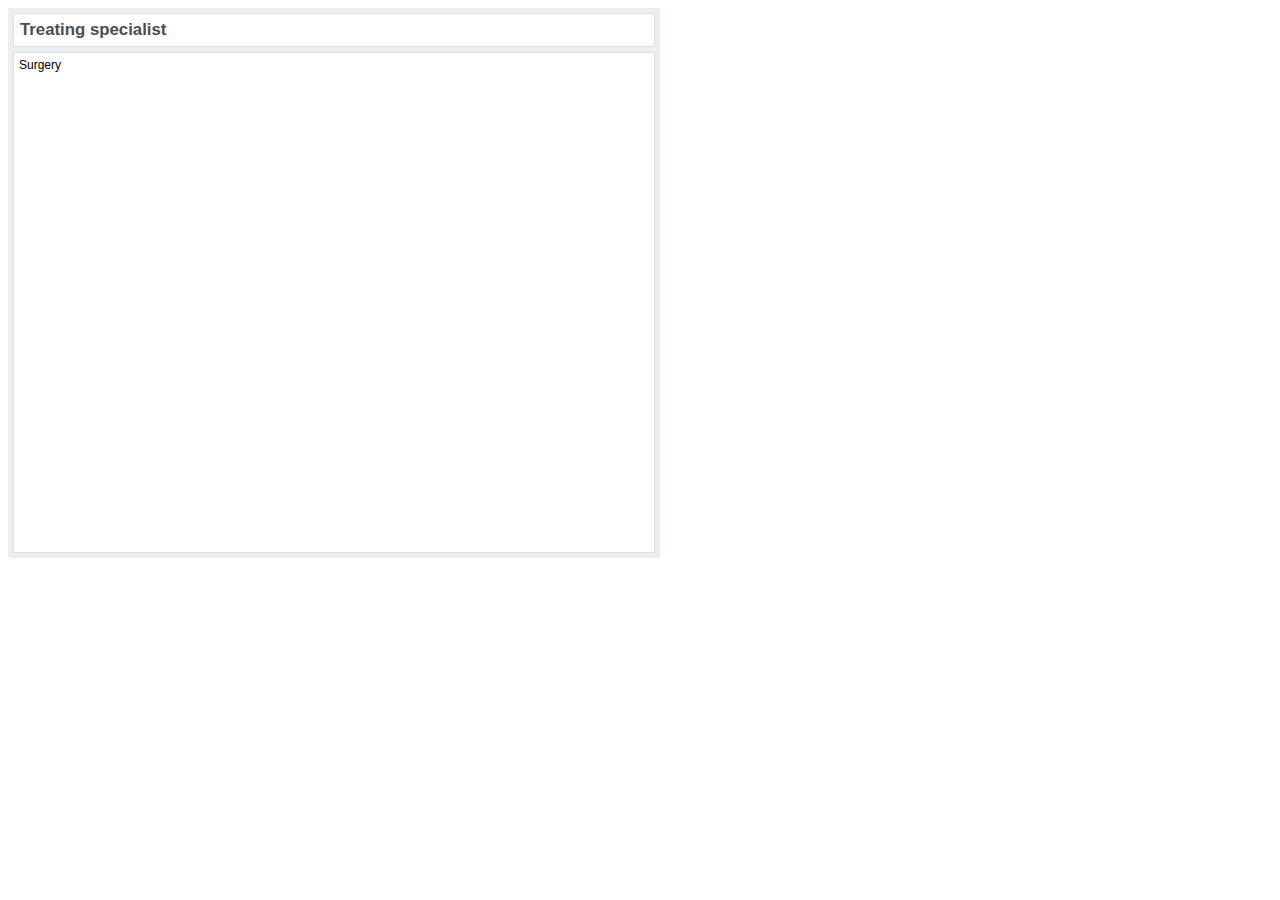
<file: SampleAvatar/sample_specialisation_page/specId13.html>
﻿<!DOCTYPE html>
<html xmlns="http://www.w3.org/1999/xhtml">
<!--
/**
 * ApiMedic.com Sample Avatar, a demo implementation of the ApiMedic.com Symptom Checker by priaid Inc, Switzerland
 * 
 * Copyright (C) 2012 priaid inc, Switzerland
 * 
 * This file is part of The Sample Avatar.
 * 
 * This is free implementation: you can redistribute it and/or modify it under the terms of the
 * GNU General Public License Version 3 as published by the Free Software Foundation.
 * 
 * The ApiMedic.com Sample Avatar is distributed in the hope that it will be useful, but WITHOUT ANY WARRANTY;
 * without even the implied warranty of MERCHANTABILITY or FITNESS FOR A PARTICULAR PURPOSE.
 * 
 * See the GNU General Public License for more details. You should have received a copy of the GNU
 * General Public License along with ApiMedic.com. If not, see <http://www.gnu.org/licenses/>.
 * 
 * Authors: priaid inc, Switzerland
 */
 -->
<head>
    <title></title>
    <link rel="stylesheet" type="text/css" href="../symptom_selector/selector.css?v=1">
    <link rel="stylesheet" type="text/css" href="../symptom_selector/fontawesome/assets/css/font-awesome.min.css" />
    <script src="../libs/jquery-1.12.2.min.js"></script>
    <script src="../libs/json2.js"></script><!-- json for ie7 -->
    <script src="../libs/jquery.imagemapster.min.js?v=1.1"></script>
    <script src="../libs/typeahead.bundle.js"></script>
	
</head>
<body>

    <table class="container-table">
        <tr>
            <td valign="middle" class="td-header bordered-box box-white width25"><h4 class="header" id="treatingSpecialistTitle">Treating specialist<span class="badge pull-left badge-primary visible-lg margin5R"></span></h4></td>
        </tr>
		<tr>
		      <td valign="top" class="selector_container bordered-box box-white width25">Surgery<div id="specialistTitle"></div></td>
		</tr>
    </table>
</body>
</html>
</file>
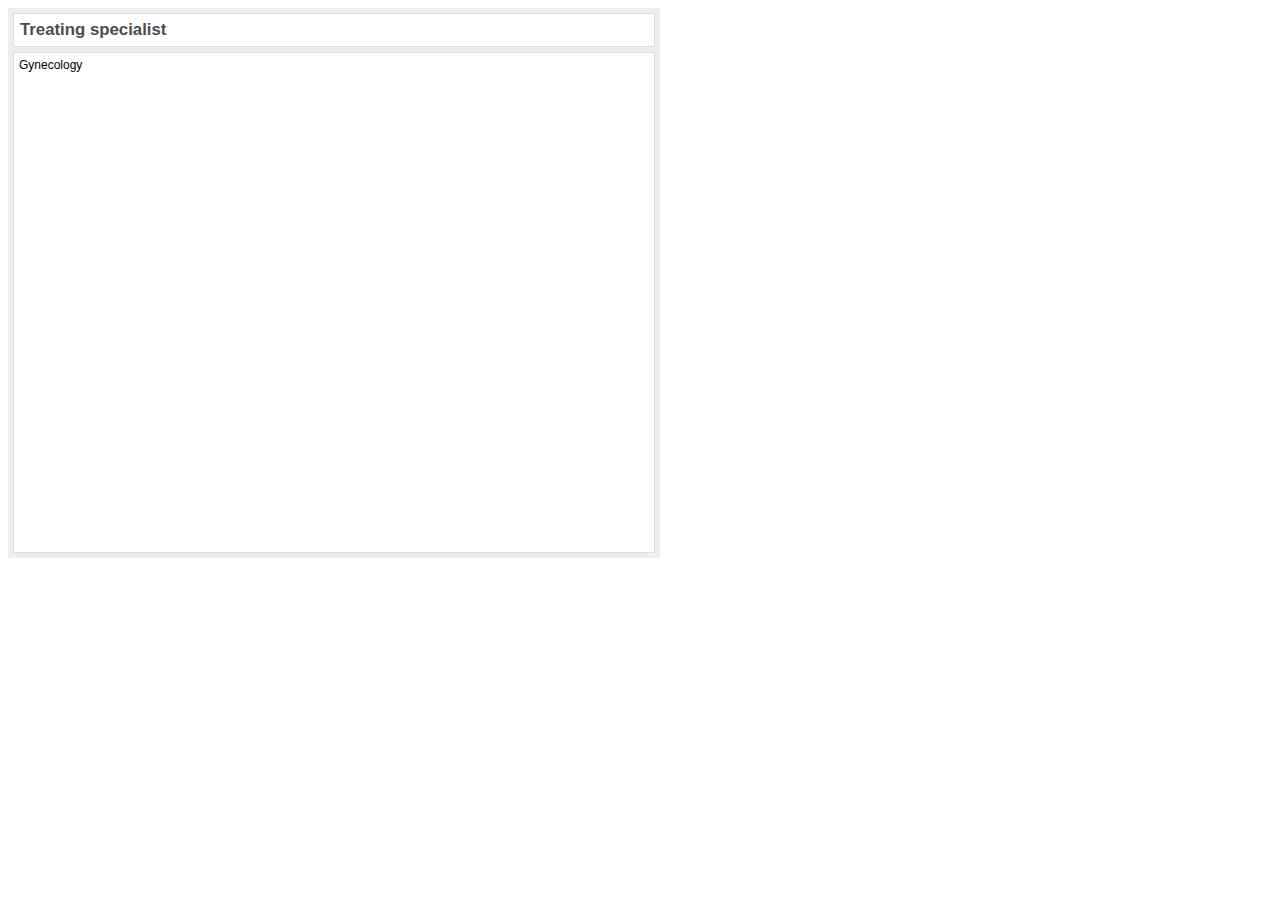
<file: SampleAvatar/sample_specialisation_page/specId15.html>
﻿<!DOCTYPE html>
<html xmlns="http://www.w3.org/1999/xhtml">
<!--
/**
 * ApiMedic.com Sample Avatar, a demo implementation of the ApiMedic.com Symptom Checker by priaid Inc, Switzerland
 * 
 * Copyright (C) 2012 priaid inc, Switzerland
 * 
 * This file is part of The Sample Avatar.
 * 
 * This is free implementation: you can redistribute it and/or modify it under the terms of the
 * GNU General Public License Version 3 as published by the Free Software Foundation.
 * 
 * The ApiMedic.com Sample Avatar is distributed in the hope that it will be useful, but WITHOUT ANY WARRANTY;
 * without even the implied warranty of MERCHANTABILITY or FITNESS FOR A PARTICULAR PURPOSE.
 * 
 * See the GNU General Public License for more details. You should have received a copy of the GNU
 * General Public License along with ApiMedic.com. If not, see <http://www.gnu.org/licenses/>.
 * 
 * Authors: priaid inc, Switzerland
 */
 -->
<head>
    <title></title>
    <link rel="stylesheet" type="text/css" href="../symptom_selector/selector.css?v=1">
    <link rel="stylesheet" type="text/css" href="../symptom_selector/fontawesome/assets/css/font-awesome.min.css" />
    <script src="../libs/jquery-1.12.2.min.js"></script>
    <script src="../libs/json2.js"></script><!-- json for ie7 -->
    <script src="../libs/jquery.imagemapster.min.js?v=1.1"></script>
    <script src="../libs/typeahead.bundle.js"></script>
	
</head>
<body>

    <table class="container-table">
        <tr>
            <td valign="middle" class="td-header bordered-box box-white width25"><h4 class="header" id="treatingSpecialistTitle">Treating specialist<span class="badge pull-left badge-primary visible-lg margin5R"></span></h4></td>
        </tr>
		<tr>
		      <td valign="top" class="selector_container bordered-box box-white width25">Gynecology<div id="specialistTitle"></div></td>
		</tr>
    </table>
</body>
</html>
</file>
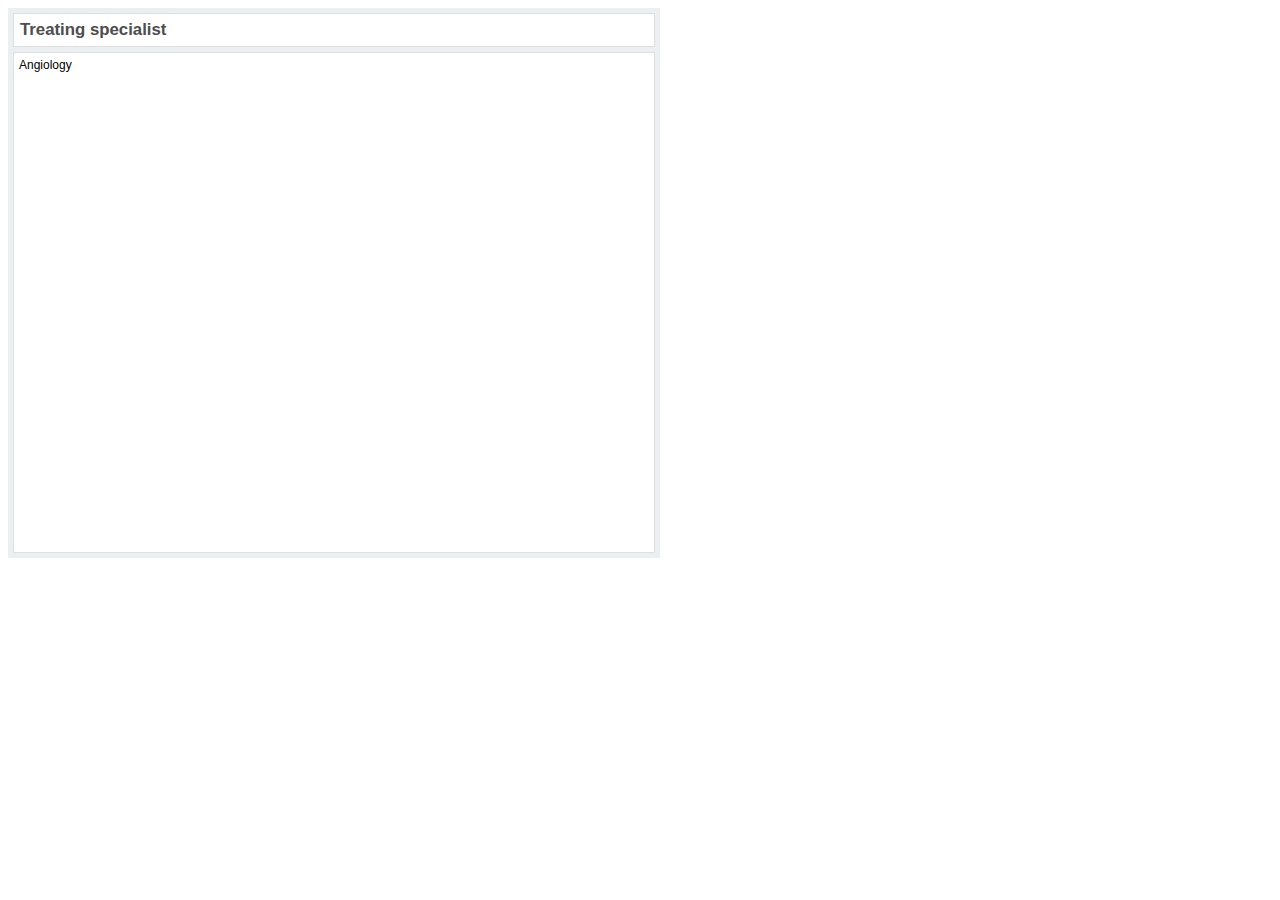
<file: SampleAvatar/sample_specialisation_page/specId17.html>
﻿<!DOCTYPE html>
<html xmlns="http://www.w3.org/1999/xhtml">
<!--
/**
 * ApiMedic.com Sample Avatar, a demo implementation of the ApiMedic.com Symptom Checker by priaid Inc, Switzerland
 * 
 * Copyright (C) 2012 priaid inc, Switzerland
 * 
 * This file is part of The Sample Avatar.
 * 
 * This is free implementation: you can redistribute it and/or modify it under the terms of the
 * GNU General Public License Version 3 as published by the Free Software Foundation.
 * 
 * The ApiMedic.com Sample Avatar is distributed in the hope that it will be useful, but WITHOUT ANY WARRANTY;
 * without even the implied warranty of MERCHANTABILITY or FITNESS FOR A PARTICULAR PURPOSE.
 * 
 * See the GNU General Public License for more details. You should have received a copy of the GNU
 * General Public License along with ApiMedic.com. If not, see <http://www.gnu.org/licenses/>.
 * 
 * Authors: priaid inc, Switzerland
 */
 -->
<head>
    <title></title>
    <link rel="stylesheet" type="text/css" href="../symptom_selector/selector.css?v=1">
    <link rel="stylesheet" type="text/css" href="../symptom_selector/fontawesome/assets/css/font-awesome.min.css" />
    <script src="../libs/jquery-1.12.2.min.js"></script>
    <script src="../libs/json2.js"></script><!-- json for ie7 -->
    <script src="../libs/jquery.imagemapster.min.js?v=1.1"></script>
    <script src="../libs/typeahead.bundle.js"></script>
	
</head>
<body>

    <table class="container-table">
        <tr>
            <td valign="middle" class="td-header bordered-box box-white width25"><h4 class="header" id="treatingSpecialistTitle">Treating specialist<span class="badge pull-left badge-primary visible-lg margin5R"></span></h4></td>
        </tr>
		<tr>
		      <td valign="top" class="selector_container bordered-box box-white width25">Angiology<div id="specialistTitle"></div></td>
		</tr>
    </table>
</body>
</html>
</file>
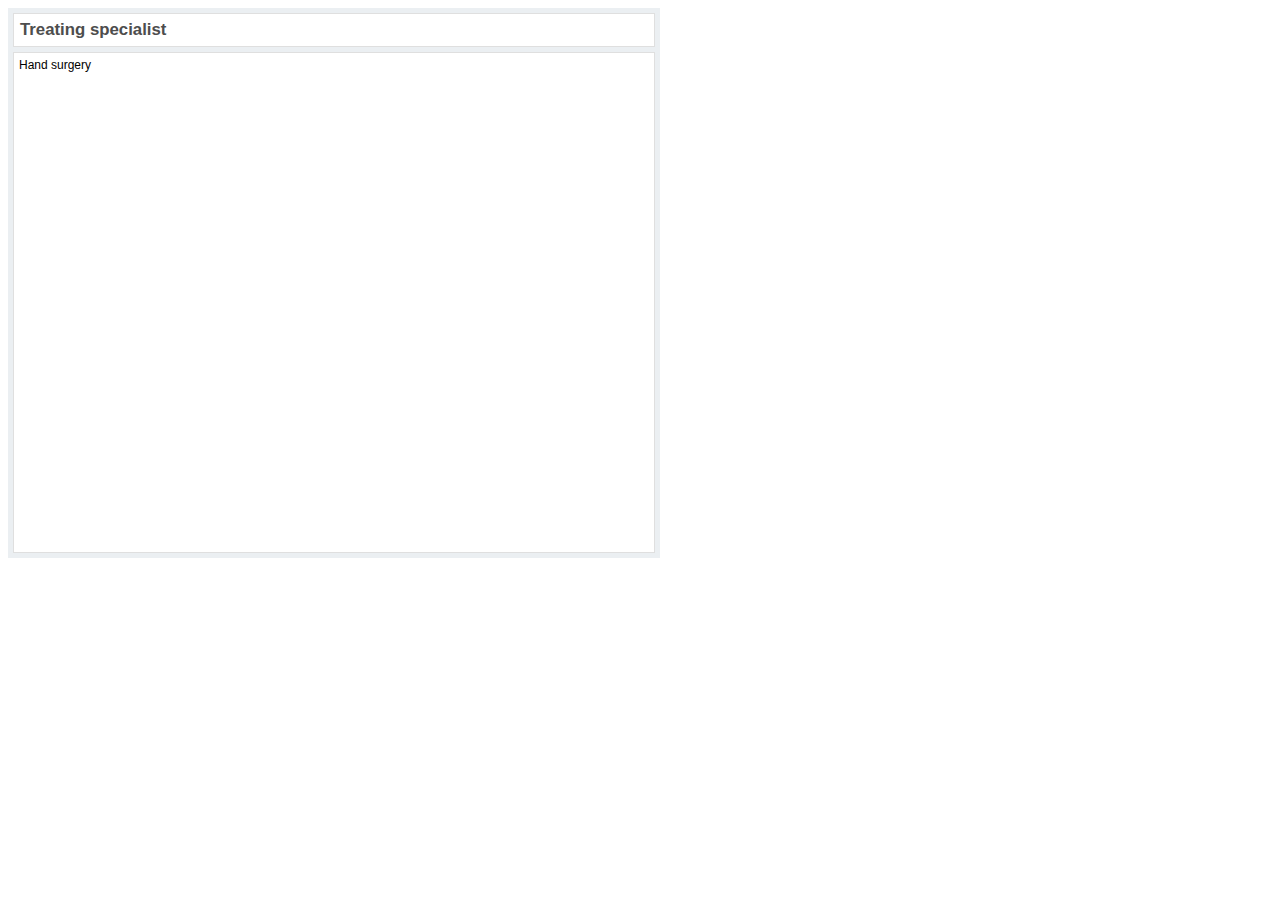
<file: SampleAvatar/sample_specialisation_page/specId20.html>
﻿<!DOCTYPE html>
<html xmlns="http://www.w3.org/1999/xhtml">
<!--
/**
 * ApiMedic.com Sample Avatar, a demo implementation of the ApiMedic.com Symptom Checker by priaid Inc, Switzerland
 * 
 * Copyright (C) 2012 priaid inc, Switzerland
 * 
 * This file is part of The Sample Avatar.
 * 
 * This is free implementation: you can redistribute it and/or modify it under the terms of the
 * GNU General Public License Version 3 as published by the Free Software Foundation.
 * 
 * The ApiMedic.com Sample Avatar is distributed in the hope that it will be useful, but WITHOUT ANY WARRANTY;
 * without even the implied warranty of MERCHANTABILITY or FITNESS FOR A PARTICULAR PURPOSE.
 * 
 * See the GNU General Public License for more details. You should have received a copy of the GNU
 * General Public License along with ApiMedic.com. If not, see <http://www.gnu.org/licenses/>.
 * 
 * Authors: priaid inc, Switzerland
 */
 -->
<head>
    <title></title>
    <link rel="stylesheet" type="text/css" href="../symptom_selector/selector.css?v=1">
    <link rel="stylesheet" type="text/css" href="../symptom_selector/fontawesome/assets/css/font-awesome.min.css" />
    <script src="../libs/jquery-1.12.2.min.js"></script>
    <script src="../libs/json2.js"></script><!-- json for ie7 -->
    <script src="../libs/jquery.imagemapster.min.js?v=1.1"></script>
    <script src="../libs/typeahead.bundle.js"></script>
	
</head>
<body>

    <table class="container-table">
        <tr>
            <td valign="middle" class="td-header bordered-box box-white width25"><h4 class="header" id="treatingSpecialistTitle">Treating specialist<span class="badge pull-left badge-primary visible-lg margin5R"></span></h4></td>
        </tr>
		<tr>
		      <td valign="top" class="selector_container bordered-box box-white width25">Hand surgery<div id="specialistTitle"></div></td>
		</tr>
    </table>
</body>
</html>
</file>
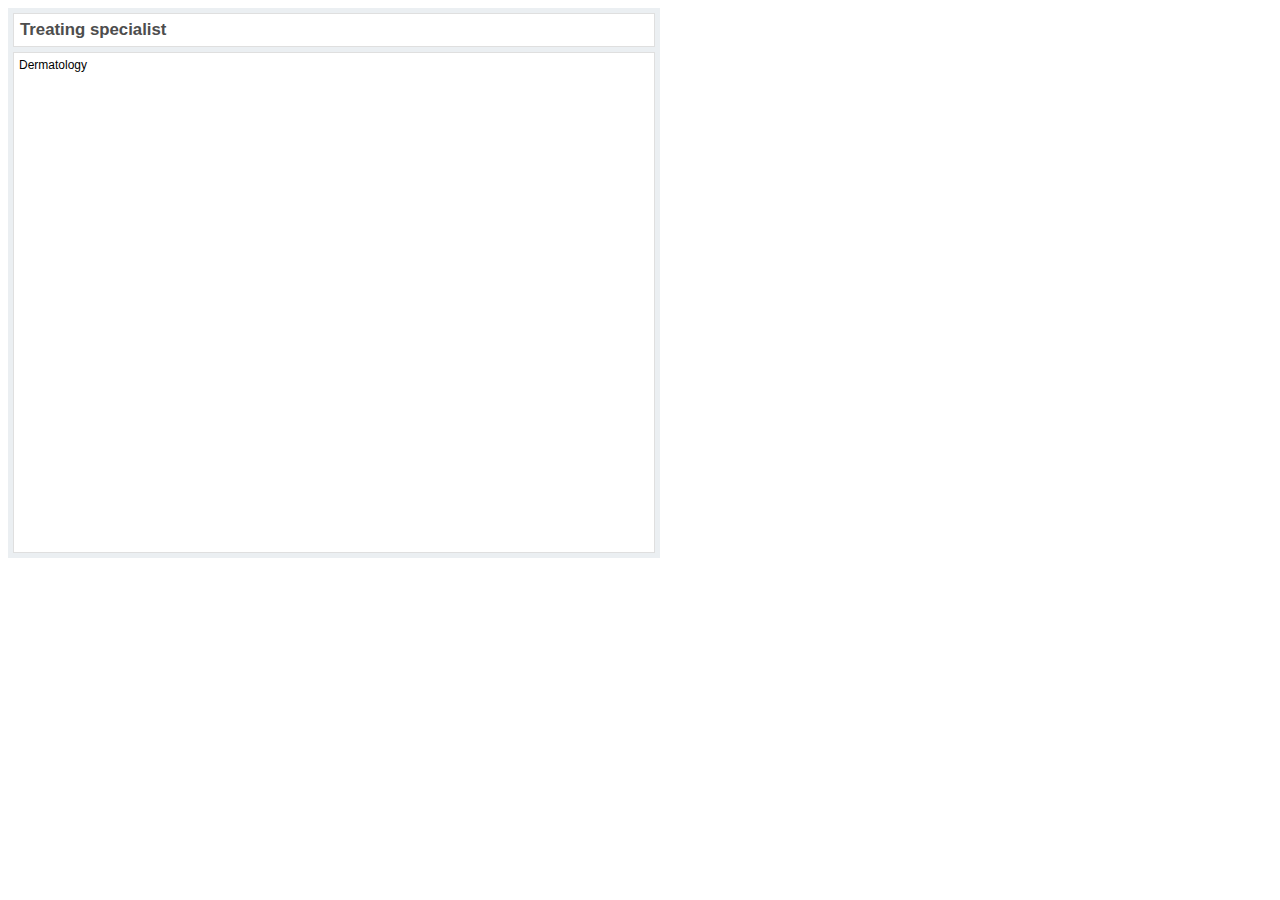
<file: SampleAvatar/sample_specialisation_page/specId22.html>
﻿<!DOCTYPE html>
<html xmlns="http://www.w3.org/1999/xhtml">
<!--
/**
 * ApiMedic.com Sample Avatar, a demo implementation of the ApiMedic.com Symptom Checker by priaid Inc, Switzerland
 * 
 * Copyright (C) 2012 priaid inc, Switzerland
 * 
 * This file is part of The Sample Avatar.
 * 
 * This is free implementation: you can redistribute it and/or modify it under the terms of the
 * GNU General Public License Version 3 as published by the Free Software Foundation.
 * 
 * The ApiMedic.com Sample Avatar is distributed in the hope that it will be useful, but WITHOUT ANY WARRANTY;
 * without even the implied warranty of MERCHANTABILITY or FITNESS FOR A PARTICULAR PURPOSE.
 * 
 * See the GNU General Public License for more details. You should have received a copy of the GNU
 * General Public License along with ApiMedic.com. If not, see <http://www.gnu.org/licenses/>.
 * 
 * Authors: priaid inc, Switzerland
 */
 -->
<head>
    <title></title>
    <link rel="stylesheet" type="text/css" href="../symptom_selector/selector.css?v=1">
    <link rel="stylesheet" type="text/css" href="../symptom_selector/fontawesome/assets/css/font-awesome.min.css" />
    <script src="../libs/jquery-1.12.2.min.js"></script>
    <script src="../libs/json2.js"></script><!-- json for ie7 -->
    <script src="../libs/jquery.imagemapster.min.js?v=1.1"></script>
    <script src="../libs/typeahead.bundle.js"></script>
	
</head>
<body>

    <table class="container-table">
        <tr>
            <td valign="middle" class="td-header bordered-box box-white width25"><h4 class="header" id="treatingSpecialistTitle">Treating specialist<span class="badge pull-left badge-primary visible-lg margin5R"></span></h4></td>
        </tr>
		<tr>
		      <td valign="top" class="selector_container bordered-box box-white width25">Dermatology<div id="specialistTitle"></div></td>
		</tr>
    </table>
</body>
</html>
</file>
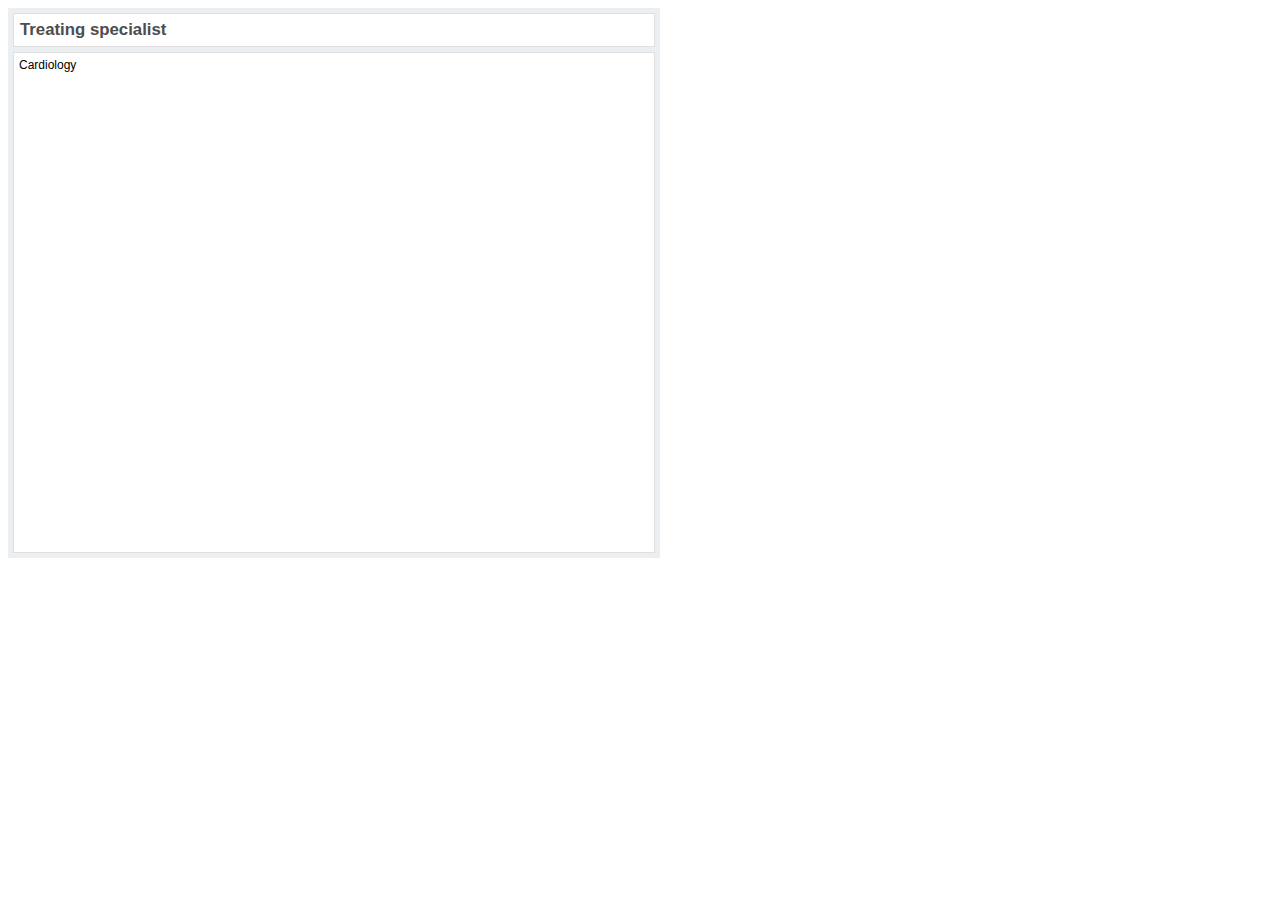
<file: SampleAvatar/sample_specialisation_page/specId25.html>
﻿<!DOCTYPE html>
<html xmlns="http://www.w3.org/1999/xhtml">
<!--
/**
 * ApiMedic.com Sample Avatar, a demo implementation of the ApiMedic.com Symptom Checker by priaid Inc, Switzerland
 * 
 * Copyright (C) 2012 priaid inc, Switzerland
 * 
 * This file is part of The Sample Avatar.
 * 
 * This is free implementation: you can redistribute it and/or modify it under the terms of the
 * GNU General Public License Version 3 as published by the Free Software Foundation.
 * 
 * The ApiMedic.com Sample Avatar is distributed in the hope that it will be useful, but WITHOUT ANY WARRANTY;
 * without even the implied warranty of MERCHANTABILITY or FITNESS FOR A PARTICULAR PURPOSE.
 * 
 * See the GNU General Public License for more details. You should have received a copy of the GNU
 * General Public License along with ApiMedic.com. If not, see <http://www.gnu.org/licenses/>.
 * 
 * Authors: priaid inc, Switzerland
 */
 -->
<head>
    <title></title>
    <link rel="stylesheet" type="text/css" href="../symptom_selector/selector.css?v=1">
    <link rel="stylesheet" type="text/css" href="../symptom_selector/fontawesome/assets/css/font-awesome.min.css" />
    <script src="../libs/jquery-1.12.2.min.js"></script>
    <script src="../libs/json2.js"></script><!-- json for ie7 -->
    <script src="../libs/jquery.imagemapster.min.js?v=1.1"></script>
    <script src="../libs/typeahead.bundle.js"></script>
	
</head>
<body>

    <table class="container-table">
        <tr>
            <td valign="middle" class="td-header bordered-box box-white width25"><h4 class="header" id="treatingSpecialistTitle">Treating specialist<span class="badge pull-left badge-primary visible-lg margin5R"></span></h4></td>
        </tr>
		<tr>
		      <td valign="top" class="selector_container bordered-box box-white width25">Cardiology<div id="specialistTitle"></div></td>
		</tr>
    </table>
</body>
</html>
</file>
<file: style.css>
.font{
  font-family: "Times New Roman", Times, serif;
}
ul {
    list-style-type: none;
    margin: 0;
    padding: 0;
    overflow: hidden;
    background-color: #333;
  
}

li {
    float: left;
    border-left:1px solid #bbb;
    font-size: 20px;
}

li a, .dropbtn {
    display: inline-block;
    color: white;
    text-align: center;
    padding: 20px 25px;
    text-decoration: none;
}

li a:hover, .dropdown:hover .dropbtn {
    background-color: DimGrey;
}

li.dropdown {
    display: inline-block;
}

.dropdown-content {
    display: none;
    position: absolute;
    background-color: #f9f9f9;
    min-width: 160px;
    box-shadow: 0px 8px 16px 0px rgba(0,0,0,0.2);
    z-index: 1;
}

.dropdown-content a {
    color: black;
    padding: 12px 16px;
    text-decoration: none;
    display: block;
    text-align: left;
}

.dropdown-content a:hover {background-color: #f1f1f1}

.dropdown:hover .dropdown-content {
    display: block;
}

.button {
    background-color: black;
    border: none;
    color: white;
    padding: 15px 25px;
    text-align: center;
    font-size: 20px;
    cursor: pointer;

}

.button:hover {
    background-color: DimGrey;
}

h1{

  font-size: 100px;
}

body{
background-color:
}

.navbar {
  overflow: hidden;
  background-color: #333;
  position: fixed;
  top: 0;
  width: 100%;
}
</file>
<file: SampleAvatar/symptom_selector/selector.css>
﻿/**
 * ApiMedic.com Sample Avatar, a demo implementation of the ApiMedic.com Symptom Checker by priaid Inc, Switzerland
 * 
 * Copyright (C) 2012 priaid inc, Switzerland
 * 
 * This file is part of The Sample Avatar.
 * 
 * This is free implementation: you can redistribute it and/or modify it under the terms of the
 * GNU General Public License Version 3 as published by the Free Software Foundation.
 * 
 * The ApiMedic.com Sample Avatar is distributed in the hope that it will be useful, but WITHOUT ANY WARRANTY;
 * without even the implied warranty of MERCHANTABILITY or FITNESS FOR A PARTICULAR PURPOSE.
 * 
 * See the GNU General Public License for more details. You should have received a copy of the GNU
 * General Public License along with ApiMedic.com. If not, see <http://www.gnu.org/licenses/>.
 * 
 * Authors: priaid inc, Switzerland
 */
body{
    font-family:Helvetica, Arial, sans-serif;
    font-size:12px;
}
img{
    border:none;
}
.selector_container table{
    background-color:#fff;
}

td.status-container
{
    /*float:left;
    text-align:center;*/
    vertical-align:top;
    padding:5px;
}
    td.status-container .status-change-link
    {
        display:block;
        text-align:center;
        padding:2px 5px;
        border-radius: 6px;
        opacity:0.6;
        -ms-filter: "progid:DXImageTransform.Microsoft.Alpha(Opacity=60)";
        /* IE 5-7 */
        filter: alpha(opacity=60);
        /* Netscape */
        -moz-opacity: 0.6;
        /* Safari 1.x */
        -khtml-opacity: 0.6;
    }
    td.status-container .status-change-link:hover
    {
        opacity:1;
    }
td.avatar-container
{
    height:325px;
    position: absolute!important;
}
    td.avatar-container div{
        position: absolute!important;
        bottom:0px;
    }
.skin-link{
	display: inline;
    position: absolute;
    color: #525252;
    left: 0;
    bottom: -65px;
    width: 130px;
    text-decoration:none;
	padding-bottom: 0;
	text-align: center;
}
.skin-link:hover{
    color: black;
}
.skin-image{
	margin-top: 5px;
	width:110px;
	height: auto;
}

.child-gender-selector-container
{
    text-align:center;
	font-size: 14px;
}
.child-gender-selector-container .child-gender-selector
{
    padding:0px 2px;
    display:inline;
    color:#525252;
}

input.symptom-search
{
    border-color: #efefef;
    box-shadow: none;
    font-style:italic;
    width:100%;
    height: 30px;
    padding: 5px 10px;
    font-size: 12px;
    line-height: 1.5;
    border-radius: 3px;
    color: #555;
    vertical-align: middle;
    background-color: #fff;
    background-image: none;
    border: 1px solid #ccc;
}
.year-container
{
    padding: 5px 0;
}
.progress
{
    background: #f0f0f0;
    width: 100%;
    height: 20px;
    -webkit-box-shadow: inset 0 -1px 0 rgba(0,0,0,0.15);
    box-shadow: inset 0 -1px 0 rgba(0,0,0,0.15);
    -webkit-transition: width .6s ease;
    transition: width .6s ease;
    border-radius:2px;
}

.progress .progress-bar
{
    float: left;
    width: 0;
    height: 20px;
    font-size: 12px;
    line-height: 20px;
    color: #fff;
    text-align: center;
    background-color: #428bca;
    border-bottom-left-radius:2px;
    border-top-left-radius:2px;
}

.loader
{
    position:relative;
    width:100%;
    height:20px;
    z-index:1041;
    background-color:white;
    background-image: url('images/ajax-loader.gif');
    background-repeat: no-repeat;
    background-position: center center;
    opacity:0.8;
    -ms-filter: "progid:DXImageTransform.Microsoft.Alpha(Opacity=60)";
    /* IE 5-7 */
    filter: alpha(opacity=80);
    /* Netscape */
    -moz-opacity: 0.8;
    /* Safari 1.x */
    -khtml-opacity: 0.8;
}

.location_list, location_list li, .symptom_list, .symptom_list li, .selected_list, .selected_list li,.proposed_list, proposed_list li, .diagnosis_list, .diagnosis_list li {
  padding: 0;
  margin: 0;
  list-style: none;
  color:#555;
}

.location_list li {
  margin: 0 0 0 0em;
  font-size:1.4em;
  cursor:pointer;
}

.location_list li:hover {
  color: #4193d0;
}
.location_list li:before {
  content: '\f054'; /* fa-chevron-right */
  font-family: 'FontAwesome';
  float: left;
  padding-right:5px;
}

.location_list li.open {
    color:black;
}
.location_list li.open:before {
  content: '\f078'; /* fa-chevron-down */
  padding-right:5px;
}
.location_list .sublocation{
    border-bottom: 1px solid #dfdfdf;
    padding:5px 0px;
    cursor:pointer;
}

.symptom_list li, .selected_list li, .proposed_list li {
  padding:2px 0px;
  cursor:pointer;
}

.selected_list li
{
    cursor:default;
}
.selected_list li i{
    float:right;
    color:red;
    cursor:pointer;
}

.symptom_list {
  margin-top: 5px;
}
.symptom_list li {
  margin-left: 1.2em;
  font-size:0.8em;
}
.symptom_list li:before {
  content: '\f055'; /* fa-plus-circle */
  font-family: 'FontAwesome';
  float: left;
  margin-left: -1em;
  padding:0px;
}

.proposed_list
{
    margin-top:5px;
}
.proposed_list li {
  margin-left: 1.5em;
}
.proposed_list li:hover {
  color:#4193d0;
}

.proposed_list li:before {
  content: '\f055'; /* fa-plus-circle */
  font-family: 'FontAwesome';
  float: left;
  margin-left: -1.5em;
}

.spec_list {
  margin: 0.5em;
  padding:0;
}
.spec_list li {
  padding-top: 5px;
}
.spec_list li a {
  margin-left: 10px;
  color: #4193d0;
  text-decoration:none;
}
.spec_list li a:hover {
    color: #4d4d4d;
}

.spec_list li a:before {
  content: '\f0f0'; /* fa-user-md */
  font-family: 'FontAwesome';
  float: left;
  margin-left: -0.5em;
}

.suggested_spec {
  margin-left: 5px;
  color: #4193d0;
  text-decoration:none;
}

.suggested_spec:before {
  content: '\f0f0'; /* fa-user-md */
  font-family: 'FontAwesome';
  float: left;
}

h4.header {
    color: #4d4d4d;
    font-size:1.4em;
    margin:0;
}

h4.symptom_list_header
{
    background-color: #eee;
    padding:0.5em 1em;
}

h4.diagnosis_name_header
{
    padding:0.5em 0em 0em 0em;
    margin-right:30px;
}
h4.diagnosis_profname_header
{
    padding:0.1em 0em 0.5em 0em;
    margin-right:30px;
	font-weight:normal;
}
h4.diagnosis_name_header .fa
{
    float:right;
    margin-right:-30px;
    cursor:pointer;
    color: #4193d0;
}

span.message{
    float: left;
    margin: 5px;
    padding: 10px;
    border-width: 1px;
    border-style: solid;
}
.info{
    
    color: #8a6d3b;
    background-color: #fcf8e3;
    border-color: #faebcc;
}
.warning
{
    color: #a94442;
    background-color: #f2dede;
    border-color: #ebccd1;
}
.bordered-box{
    border: 1px #dfdfdf solid;
}
.box-white
{
    background-color:white;
}
.box-inactive
{
    opacity:0.5;
    -ms-filter: "progid:DXImageTransform.Microsoft.Alpha(Opacity=50)";
    /* IE 5-7 */
    filter: alpha(opacity=50);
    /* Netscape */
    -moz-opacity: 0.5;
    /* Safari 1.x */
    -khtml-opacity: 0.5;
}

table.container-table { 
    border-spacing: 5px;
    border-collapse: separate;
    background-color:#ebeff2;
    height:550px;
}
.container-table .td-header
{
    height:15px;
}
.container-table .td-header h4
{
    padding:5px;
}

.container-table .selector_container
{
    padding:5px;
    margin:-5px;
}

.width25{
    width:25%;
}
.width50{
    width:50%;
}

span.twitter-typeahead .tt-dropdown-menu {
  position: absolute;
  top: 100%;
  left: 0;
  z-index: 1000;
  display: none;
  float: left;
  min-width: 160px;
  padding: 5px 0;
  margin: 2px 0 0;
  list-style: none;
  font-size: 14px;
  text-align: left;
  background-color: #ffffff;
  border: 1px solid #cccccc;
  border: 1px solid rgba(0, 0, 0, 0.15);
  border-radius: 4px;
  -webkit-box-shadow: 0 6px 12px rgba(0, 0, 0, 0.175);
  box-shadow: 0 6px 12px rgba(0, 0, 0, 0.175);
  background-clip: padding-box;
}
span.twitter-typeahead .tt-suggestion > p {
  display: block;
  padding: 3px 20px;
  clear: both;
  font-weight: normal;
  line-height: 1;
  color: #333333;
  white-space: nowrap;
}
span.twitter-typeahead .tt-suggestion > p:hover,
span.twitter-typeahead .tt-suggestion > p:focus {
  color: #ffffff;
  text-decoration: none;
  outline: 0;
  background-color: #428bca;
}
span.twitter-typeahead .tt-suggestion.tt-cursor {
  color: #ffffff;
  background-color: #428bca;
}
span.twitter-typeahead {
  width: 100%;
}
.input-group span.twitter-typeahead {
  display: block !important;
}
.input-group span.twitter-typeahead .tt-dropdown-menu {
  top: 32px !important;
}
.input-group.input-group-lg span.twitter-typeahead .tt-dropdown-menu {
  top: 44px !important;
}
.input-group.input-group-sm span.twitter-typeahead .tt-dropdown-menu {
  top: 28px !important;
}
#txtSearchSymptoms
{
    background-color:white!important;
    padding:5px;
	width: 90%;
}

.info_page
{
    position:absolute;
    left:0px;
    right:0px;
    top:0px;
    bottom:0px;
    background-color:white;
    display:none;
    opacity:0.95;
    -ms-filter: "progid:DXImageTransform.Microsoft.Alpha(Opacity=95)";
    /* IE 5-7 */
    filter: alpha(opacity=95);
    /* Netscape */
    -moz-opacity: 0.95;
    /* Safari 1.x */
    -khtml-opacity: 0.95;
    padding:10px;
    border: 1px solid #dfdfdf;
}
.btn_info{
    position:absolute;
    top:20px;
    font-size:30px;
    cursor:pointer;
}
#btnCloseInfo
{
    right:20px;
}
#btnPrintInfo
{
    right:50px;
}
#redFlagContent
{
    font-size:1.4em;
    padding:10px 10px;
    margin-top:30px;
    border: 1px solid;
    font-weight:bold;
}
#redFlagContent
{
    font-size:1.4em;
    padding:10px 10px;
    margin-top:30px;
    border: 1px solid;
    font-weight:bold;
}

#redFlagContent:before
{
  content: '\f071'; /* fa-warning */
  font-family: 'FontAwesome';
}

#btnCloseRedFlag
{
    float:right;
    color: #a94442;
    margin:5px;
    cursor:pointer;
}
#terms
{
    white-space: normal;
}
#terms label
{
    font-weight:normal;
    display:inline;
    word-break: break-word;
}
#terms a {
    font-weight:700;
    color: #8a6d3b;
    text-decoration:underline;
}
#terms input {
    white-space: normal;
}

#symptomSelector{
	padding-left: 0;
	padding-right: 0;
}

#symptomList{
	padding-left: 5px;
	padding-right: 0;
}

.year-text{
	padding-left: 5px;
	padding-right: 5px;
}
.priaid-powered{
	float: right;
	color: gray;
	font-size: 12px;
	font-family:Arial;
	text-decoration: none;
	text-align:center;
	padding-top:8px;
}

.logo{
	float: right;
	width: 87px;
	height: 23px;
	vertical-align:middle;
}
</file>
